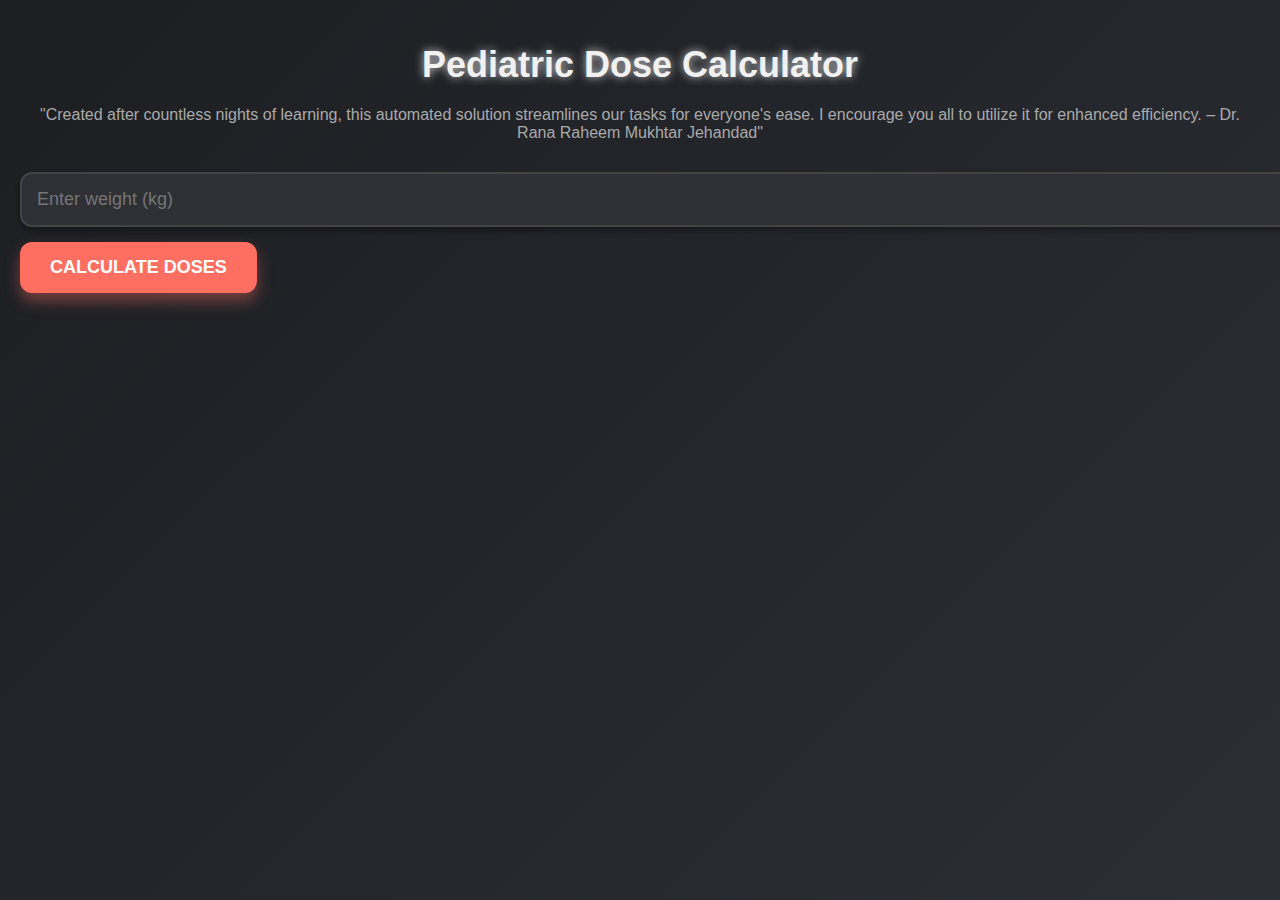
<file: pediatric calculator v2.html>
<!DOCTYPE html>
<html lang="en">

<head>
    <meta charset="utf-8">
    <meta name="viewport" content="width=device-width, initial-scale=1.0">
    <title>Pediatric Dose Calculator</title>
    <style>
        body {
            font-family: 'Helvetica Neue', Arial, sans-serif;
            padding: 20px;
            margin: 0;
            background-color: #1c1e22;
            color: #e0e0e0;
            background-image: linear-gradient(135deg, #1c1e22 0%, #2b2e34 100%);
            background-attachment: fixed;
            overflow-x: hidden; /* Prevent horizontal scrolling */
        }
        
        h1 {
            text-align: center;
            font-size: 36px;
            margin-bottom: 20px;
            font-weight: bold;
            color: #f1f1f1;
            text-shadow: 0 0 10px rgba(255, 255, 255, 0.8);
        }
        
        input[type="number"],
        input[type="text"],
        select {
            width: 100%;
            padding: 15px;
            margin-bottom: 15px;
            border: 2px solid #444;
            background-color: #2e3035;
            color: #f1f1f1;
            border-radius: 12px;
            font-size: 18px;
            box-shadow: 0 4px 6px rgba(0, 0, 0, 0.3);
            transition: border-color 0.3s ease, box-shadow 0.3s ease;
        }
        
        input[type="number"]:focus,
        input[type="text"]:focus,
        select:focus {
            border-color: #e8a87c;
            box-shadow: 0 0 15px rgba(232, 168, 124, 0.5);
        }
        
        button {
            padding: 15px 30px;
            background-color: #ff6f61;
            color: white;
            font-size: 18px;
            border: none;
            border-radius: 12px;
            cursor: pointer;
            font-weight: bold;
            text-transform: uppercase;
            box-shadow: 0 8px 15px rgba(255, 111, 97, 0.4);
            transition: background-color 0.3s ease, box-shadow 0.3s ease, transform 0.3s ease;
        }
        
        button:hover {
            background-color: #e85a4f;
            box-shadow: 0 10px 20px rgba(232, 90, 79, 0.6);
            transform: translateY(-2px); /* Slight lift on hover */
        }
        
        .message {
            text-align: center;
            margin-bottom: 30px;
            font-size: 16px;
            color: #aaa;
        }
        
    /* Category Container with a touch of Michaelangelo's grace */
    .category-container {
        margin: 20px;
        padding: 15px;
        background: linear-gradient(135deg, #1e1e2e, #232334);
        border-radius: 12px;
        box-shadow: 0 8px 20px rgba(0, 0, 0, 0.4);
        transition: transform 0.3s ease-in-out;
    }

    /* Category Heading styled like a Renaissance masterpiece */
    .category-container h2 {
        font-family: 'Poppins', sans-serif;
        font-size: 1.5em;
        color: #ffffff;
        text-align: center;
        letter-spacing: 1.5px;
        margin-bottom: 10px;
    }

    /* Table styling for smooth, premium transitions */
    table {
        width: 100%;
        border-collapse: collapse;
        font-family: 'Poppins', sans-serif;
        color: #dddddd;
    }

    thead th {
        background-color: #2b2b3a;
        color: #ffffff;
        font-size: 1.2em;
        padding: 10px;
        border-bottom: 2px solid #444;
        text-align: left;
    }

    tbody td {
        padding: 12px;
        background-color: rgba(255, 255, 255, 0.05);
        border-bottom: 1px solid #444;
        font-size: 1.1em;
    }

    tbody tr:hover {
        background-color: rgba(255, 255, 255, 0.15);
    }

    /* Add a subtle hover effect to the category containers */
    .category-container:hover {
        transform: scale(1.05);
        box-shadow: 0 12px 30px rgba(0, 0, 0, 0.5);
    }
    @media (max-width: 768px) {
        body {
            padding: 10px; /* Reduced padding for mobile */
            font-size: 14px; /* Smaller font size for better readability */
        }
        
        h1 {
            font-size: 28px; /* Smaller heading size */
        }
        
        input[type="number"],
        input[type="text"],
        select {
            padding: 10px; /* Reduced padding for inputs */
            font-size: 16px; /* Smaller font size for inputs */
        }
    
        button {
            padding: 10px 20px; /* Adjusted button padding */
            font-size: 16px; /* Smaller button font size */
        }
    
        .category-container {
            padding: 15px; /* Reduced padding for category containers */
        }
    
        h2 {
            font-size: 20px; /* Smaller subheading size */
        }
    
        table {
            font-size: 12px; /* Smaller table font size */
        }
    
        th, td {
            padding: 10px; /* Reduced padding for table cells */
        }
    
    }
    </style>
    <body>
        <div class="container">
            <h1>Pediatric Dose Calculator</h1>
            <div class="message">
                "Created after countless nights of learning, this automated solution streamlines our tasks for everyone's ease. I encourage you all to utilize it for enhanced efficiency. – Dr. Rana Raheem Mukhtar Jehandad"
            </div>
    
            <input type="number" id="weight" placeholder="Enter weight (kg)" min="1" required>
            <button id="calculate">Calculate Doses</button>
    
            <div id="results-container"></div>
        </div>
    
        <script>
            document.getElementById('calculate').addEventListener('click', function() {
                const weight = document.getElementById('weight').value;
                if (weight) {
                    displayResultsByCategory(weight);
                } else {
                    alert("Please enter a valid weight.");
                }
            });
    
            function displayResultsByCategory(weight) {
                // Assume jsonData is your drug data array
                const jsonData = [ /* your data here */ ];
                const resultsContainer = document.getElementById('results-container');
                resultsContainer.innerHTML = ''; // Clear previous results
    
                // Group medications by category
                const categories = [...new Set(jsonData.map(item => item.category))];
                categories.forEach(category => {
                    // Create a container for each category
                    const categoryContainer = document.createElement('div');
                    categoryContainer.classList.add('category-container');
    
                    // Add a heading for the category
                    const categoryHeading = document.createElement('h2');
                    categoryHeading.innerText = category;
                    categoryContainer.appendChild(categoryHeading);
    
                    // Create a table for the category
                    const table = document.createElement('table');
                    table.innerHTML = `
                        <thead>
                            <tr>
                                <th>Drug Name</th>
                                <th>Calculated Dose</th>
                                <th>Instructions</th>
                                <th>Indications</th>
                            </tr>
                        </thead>
                        <tbody></tbody>
                    `;
    
                    // Filter items by category and add to the table
                    const filteredItems = jsonData.filter(item => item.category === category);
                    filteredItems.forEach(item => {
                        const dose = calculateDose(item, weight); // Your dose calculation function
                        const row = document.createElement('tr');
                        row.innerHTML = `
                            <td>${item.name}</td>
                            <td>${dose}</td>
                            <td>${item.instructions}</td>
                            <td>${item.indications ? item.indications.join(', ') : 'No indications available'}</td>
                        `;
                        table.querySelector('tbody').appendChild(row);
                    });
    
                    // Append the table to the category container
                    categoryContainer.appendChild(table);
                    resultsContainer.appendChild(categoryContainer);
                });
            }
    
            function calculateDose(item, weight) {
                // Your dose calculation logic here
                return (item.baseDose * weight).toFixed(2) + ' mg'; // Example calculation
            }
    </script>
</body>
    <script>
        const jsonData = [
        {
            "name": "Plan A (Rehydration)",
            "dose": 50,
            "instructions": "50ml/kg over 4 hours",
            "category": "Fluid Resuscitation",
            "indications": ["Mild dehydration", "Viral gastroenteritis", "Mild diarrhea"]
        },
        {
            "name": "Plan B (Moderate)",
            "dose": 100,
            "instructions": "100ml/kg over 4 hours",
            "category": "Fluid Resuscitation",
            "indications": ["Moderate dehydration", "Bacterial gastroenteritis", "Moderate diarrhea"]
        },
        {
            "name": "Plan C (Severe - 30% fluid)",
            "dose": 30,
            "instructions": "30ml/kg over 30 minutes in child and 1 hour in infant",
            "category": "Fluid Resuscitation",
            "indications": ["Severe dehydration (30% fluid loss)", "Severe diarrhea", "Vomiting"]
        },
        {
            "name": "Plan C (Severe - 70% fluid)",
            "dose": 70,
            "instructions": "70ml/kg over 5 hours in infant and 2.5 hours in child",
            "category": "Fluid Resuscitation",
            "indications": ["Severe dehydration (70% fluid loss)", "Severe diarrhea", "Vomiting"]
        },
        {
            "name": "Fluid Bolus (10ml/kg)",
            "dose": 10,
            "instructions": "10ml/kg as bolus over 30-60 minutes",
            "category": "Fluid Resuscitation",
            "indications": ["Hypovolemia", "Shock", "Hemorrhage"]
        },
        {
            "name": "Fluid Bolus (20ml/kg)",
            "dose": 20,
            "instructions": "20ml/kg as bolus over 30-60 minutes",
            "category": "Fluid Resuscitation",
            "indications": ["Hypovolemia", "Shock", "Hemorrhage"]
        },
        {
            "name": "Maintenance Fluid",
            "dose":  {
                "formula": "4ml/kg/hr for first 10kg + 2ml/kg/hr for each kg from 11-20kg + 1ml/kg/hr for each kg above 20kg",
                "weightBasedDose": "(4 * Math.min(weight, 10)) + (2 * Math.max(0, Math.min(weight - 10, 10))) + (1 * Math.max(0, weight - 20))",
                },
            "instructions": "Given as continuous infusion",
            "category": "Fluid Maintenance",
            "indications": ["Maintenance fluid replacement", "Post-operative care", "Burn patients"]
        },
        {
            "name": "Maintenance Fluid 8 hourly",
            "dose": {
                "formula": "32ml/kg/hr for first 10kg + 16ml/kg/hr for each kg from 11-20kg + 8ml/kg/hr for each kg above 20kg",
                "weightBasedDose": "8 * ((4 * Math.min(weight, 10)) + (2 * Math.max(0, Math.min(weight - 10, 10))) + (1 * Math.max(0, weight - 20)))",
            },
            "instructions": "Given as continuous infusion",
            "category": "Fluid Maintenance",
            "indications": ["Maintenance fluid replacement", "Post-operative care", "Burn patients"]
        },
        {
            "name": "Maintenance Fluid 24 hourly",
            "dose": {
                "formula": "96ml/kg/24hr for first 10kg + 48ml/kg/hr for each kg from 11-20kg + 24ml/kg/hr for each kg above 20kg",
                "weightBasedDose": "24 * ((4 * Math.min(weight, 10)) + (2 * Math.max(0, Math.min(weight - 10, 10))) + (1 * Math.max(0, weight - 20)))"
            },
            "instructions": "Given as continuous infusion",
            "category": "Fluid Maintenance",
            "indications": ["Maintenance fluid replacement", "Post-operative care", "Burn patients"]
        },
        {
            "name": "Augmentin",
            "dose": 30,
            "instructions": "30mg/kg 8 hourly",
            "category": "Antibiotics",
            "indications": ["Bacterial infections (e.g., otitis media, pneumonia)", "Urinary tract infections", "Skin infections"]
        },
        {
            "name": "Amikacin",
            "dose": 7.5,
            "instructions": "15-22.5mg/kg/24 hrs or 7.5mg/kg/12 hourly",
            "category": "Antibiotics",
            "indications": ["Serious gram-negative infections", "Pneumonia", "Meningitis"]
        },
        {
            "name": "Tanzo",
            "dose": 90,
            "instructions": "90mg/kg/dose",
            "category": "Antibiotics",
            "indications": ["Bacterial infections", "Urinary tract infections", "Skin infections"]
        },
        {
            "name": "Vancomycin - Empirical",
            "dose": 15,
            "instructions": "10mg/kg/dose",
            "category": "Antibiotics",
            "indications": ["Empirical treatment for suspected bacterial infections", "Methicillin-resistant Staphylococcus aureus (MRSA) infections"]
        },
        {
            "name": "Vancomycin - Meningitic",
            "dose": 20,
            "instructions": "10mg/kg/dose",
            "category": "Antibiotics",
            "indications": ["Meningitis", "Central nervous system infections"]
        },
        {
            "name": "Ceftriaxone - Empirical",
            "dose": 50,
            "instructions": "50mg/kg/day",
            "category": "Antibiotics",
            "indications": ["Empirical treatment for suspected bacterial infections", "Pneumonia", "Urinary tract infections"]
        },
        {
            "name": "Ceftriaxone - Enteric",
            "dose": 75,
            "instructions": "75mg/kg/day",
            "category": "Antibiotics",
            "indications": ["Enteric fever (typhoid fever)", "Bacterial gastroenteritis"]
        },
        {
            "name": "Ceftriaxone - Meningitic",
            "dose": 100,
            "instructions": "100mg/kg/day",
            "category": "Antibiotics",
            "indications": ["Meningitis", "Central nervous system infections"]
        },
        {
            "name": "Ciprofloxacin",
            "dose": 10,
            "instructions": "10mg/kg/12 hourly",
            "category": "Antibiotics",
            "indications": ["Bacterial infections (e.g., urinary tract infections, pneumonia)", "Skin infections", "Bone and joint infections"]
        },
        {
            "name": "Meronum",
            "dose": 40,
            "instructions": "40mg/kg/8 hourly",
            "category": "Antibiotics",
            "indications": ["Serious bacterial infections", "Pneumonia", "Urinary tract infections"]
        },
        {
            "name": "Imepenum",
            "dose": 15,
            "instructions": "15mg/kg/8 hourly",
            "category": "Antibiotics",
            "indications": ["Serious bacterial infections", "Pneumonia", "Urinary tract infections"]
        },
        {
            "name": "Linezolid",
            "dose": 10,
            "instructions": "10 mg/kg/12 hourly",
            "category": "Antibiotics",
            "indications": ["Bacterial infections (e.g., pneumonia, skin infections)", "MRSA infections"]
        },
        {
            "name": "Sulzone",
            "dose": 40,
            "instructions": "40mg/kg/day",
            "category": "Antibiotics",
            "indications": ["Bacterial infections", "Urinary tract infections", "Skin infections"]
        },
        {
            "name": "Targocid",
            "dose": 10,
            "instructions": "10mg/kg 12 hourly for first 3 doses, then 5mg/kg OD",
            "category": "Antibiotics",
            "indications": ["Bacterial infections", "Urinary tract infections", "Skin infections"]
        },
        {
            "name": "Collistin min",
            "dose": 25000,
            "instructions": "75,000IU/kg/day calc dose is divided into 8 hourly",
            "category": "Antibiotics",
            "indications": ["Serious infections caused by multidrug-resistant gram-negative bacteria", "Pneumonia", "Urinary tract infections"]
        },
        {
            "name": "Collistin max",
            "dose": 50000,
            "instructions": "150,000IU/kg/day calc dose is divided into 8 hourly",
            "category": "Antibiotics",
            "indications": ["Serious infections caused by multidrug-resistant gram-negative bacteria", "Pneumonia", "Urinary tract infections"]
        },
        {
            "name": "Flagyl ml",
            "dose": 1.5,
            "instructions": "1.5ml/kg/12 hourly",
            "category": "Antibiotics",
            "indications": ["Bacterial and parasitic infections", "Gastrointestinal infections", "Skin infections"]
        },
        {
            "name": "Flagyl mg",
            "dose": 7.5,
            "instructions": "7.5mg/kg/12 hourly",
            "category": "Antibiotics",
            "indications": ["Bacterial and parasitic infections", "Gastrointestinal infections", "Skin infections"]
        },
        {
            "name": "Klaricid",
            "dose": 7.5,
            "instructions": "7.5mg/kg/12 hourly",
            "category": "Antibiotics",
            "indications": ["Bacterial infections", "Urinary tract infections", "Skin infections"]
        },
        {
            "name": "Levofloxacin",
            "dose": 10,
            "instructions": "10mg/kg/V12 hourly",
            "category": "Antibiotics",
            "indications": ["Bacterial infections (e.g., pneumonia, urinary tract infections)", "Skin infections", "Bone and joint infections"]
        },
        {
            "name": "Cefixime",
            "dose": 10,
            "instructions": "10mg/kg/12 hourly",
            "category": "Antibiotics",
            "indications": ["Bacterial infections (e.g., urinary tract infections, pneumonia)", "Skin infections", "Bone and joint infections"]
        },
        {
            "name": "Cefotaxime",
            "dose": 50,
            "instructions": "50mg/kg/12 hourly",
            "category": "Antibiotics",
            "indications": ["Bacterial infections (e.g., pneumonia, urinary tract infections)", "Meningitis", "Central nervous system infections"]
        },
        {
            "name": "Streptomycin Min",
            "dose": 500000,
            "instructions": "500000IU/kg/dose",
            "category": "Antibiotics",
            "indications": ["Tuberculosis", "Plague", "Brucellosis"]
        },
        {
            "name": "Streptomycin Max",
            "dose": 1000000,
            "instructions": "1000000IU/kg/dose",
            "category": "Antibiotics",
            "indications": ["Tuberculosis", "Plague", "Brucellosis"]
        },
        {
            "name": "Acyclovir (Emp irical)",
            "dose": 10,
            "instructions": "10mg/kg/8 hourly",
            "category": "Antivirals",
            "indications": ["Herpes simplex virus infections", "Varicella-zoster virus infections"]
        },
        {
            "name": "Acyclovir (Encephalitis)",
            "dose": 20,
            "instructions": "20mg/kg/8 hourly",
            "category": "Antivirals",
            "indications": ["Herpes simplex encephalitis", "Varicella-zoster encephalitis"]
        },
        {
            "name": "Artemether stat",
            "dose": 3.6,
            "instructions": "3.6mg/kg/dose IM",
            "category": "Antimalarials",
            "indications": ["Malaria", "Severe malaria"]
        },
        {
            "name": "Artemether",
            "dose": 1.6,
            "instructions": "1.6mg/kg/24 HourlyIM",
            "category": "Antimalarials",
            "indications": ["Malaria", "Uncomplicated malaria"]
        },
        {
            "name": "Nilstat drops",
            "dose": 0.1,
            "instructions": "0.1ml/kg/8 hourly PO, 1 drop is 1ml",
            "category": "Antifungals",
            "indications": ["Oral candidiasis", "Gastrointestinal candidiasis"]
        },
        {
            "name": "Rifampicin min",
            "dose": 10,
            "instructions": "10mg/kg/dose",
            "category": "ATT",
            "indications": ["Tuberculosis", "Leprosy"]
        },
        {
            "name": "Rifampicin max",
            "dose": 20,
            "instructions": "20mg/kg/dose",
            "category": "ATT",
            "indications": ["Tuberculosis", "Leprosy"]
        },
        {
            "name": "Isoniazid min",
            "dose": 10,
            "instructions": "10mg/kg/dose",
            "category": "ATT",
            "indications": ["Tuberculosis", "Leprosy"]
        },
        {
            "name": "Isoniazid max",
            "dose": 20,
            "instructions": "20mg/kg/dose",
            "category": "ATT",
            "indications": ["Tuberculosis", "Leprosy"]
        },
        {
            "name": "Pyrazinamide min",
            "dose": 25,
            "instructions": "25mg/kg/dose",
            "category": "ATT",
            "indications": ["Tuberculosis", "Leprosy"]
        },
        {
            "name": "Pyrazinamide max",
            "dose": 35,
            "instructions": "35mg/kg/dose",
            "category": "ATT",
            "indications": ["Tuberculosis", "Leprosy"]
        },
        {
            "name": "Ethambutol min",
            "dose": 15,
            "instructions": "15mg/kg/dose",
            "category": "ATT",
            "indications": ["Tuberculosis", "Leprosy"]
        },
        {
            "name": " Ethambutol max",
            "dose": 25,
            "instructions": "25mg/kg/dose",
            "category": "ATT",
            "indications": ["Tuberculosis", "Leprosy"]
        },
        {
            "name": "Gentamicin",
            "dose": 7.5,
            "instructions": "7.5mg/kg/8 hourly",
            "category": "Antibiotics",
            "indications": ["Bacterial infections (e.g., sepsis, meningitis)", "Urinary tract infections"]
        },
        {
            "name": "GTN",
            "dose": 0.5,
            "instructions": "0.5mcg/kg/min",
            "category": "Vasodilators",
            "indications": ["Hypertension", "Angina pectoris", "Heart failure"]
        },
        {
            "name": "SNP",
            "dose": 0.5,
            "instructions": "0.5mcg/kg/min",
            "category": "Vasodilators",
            "indications": ["Hypertension", "Angina pectoris", "Heart failure"]
        },
        {
            "name": "Amiodarone",
            "dose": 5,
            "instructions": "5mg/kg/dose",
            "category": "Antiarrythmics",
            "indications": ["Ventricular tachycardia", "Ventricular fibrillation", "Atrial fibrillation"]
        },
        {
            "name": "Lignocaine",
            "dose": 1,
            "instructions": "1mg/kg/dose",
            "category": "Antiarrythmics",
            "indications": ["Ventricular tachycardia", "Ventricular fibrillation", "Atrial fibrillation"]
        },
        {
            "name": "Dormicum",
            "dose": 0.1,
            "instructions": "0.1mg/kg/dose",
            "category": "Antiepileptics",
            "indications": ["Anxiety", "Insomnia", "Seizures"]
        },
        {
            "name": "Atrelax",
            "dose": 0.1,
            "instructions": "0.1mg/kg/dose",
            "category": "Muscle relaxants",
            "indications": ["Muscle spasms", "Tetanus", "Status epilepticus"]
        },
        {
            "name": "Avil",
            "dose": 1,
            "instructions": "10mg/kg/loading",
            "category": "Antihistamines",
            "indications": ["Allergic reactions", "Anaphylaxis", "Asthma"]
        },
        {
            "name": "Solucortif stat",
            "dose": 10,
            "instructions": "10mg/kg/dose",
            "category": "Corticosteroids",
            "indications": ["Inflammatory conditions", "Allergic reactions", "Asthma"]
        },
        {
            "name": "Solucortif",
            "dose": 5,
            "instructions": "5mg/kg/dose 6hrly",
            "category": "Corticosteroids",
            "indications": ["Inflammatory conditions", "Allergic reactions", "Asthma"]
        },
        {
            "name": "Dexa anti-inflammatory",
            "dose": 0.3,
            "instructions": "0.3mg/kg/dose",
            "category": "Corticosteroids",
            "indications": ["Inflammatory conditions", "Allergic reactions", "Asthma"]
        },
        {
            "name": "Dexa airway edema min",
            "dose": 0.125,
            "instructions": "0.5mg/kg/dose divided in 4 doses",
            "category": "Corticosteroids",
            "indications": ["Airway edema", "Asthma", "Chronic obstructive pulmonary disease (COPD)"]
        },
        {
            "name": "Dexa airway edema max",
            "dose": 0.5,
            "instructions": "2mg/kg/dose divided in 4 doses",
            "category": "Corticosteroids",
            "indications": ["Airway edema", "Asthma", "COPD"]
        },
        {
            "name": "Lasix",
            "dose": 1,
            "instructions": "1mg/kg/dose",
            "category": "Diuretics",
            "indications": ["Edema", "Hypertension", "Heart failure"]
        },
        {
            "name": "Calcium Chloride",
            "dose": 0.2,
            "instructions": "0.2ml/kg/dose",
            "category": "Electrolytes",
            "indications": ["Hypocalcemia", "Tetany", "Seizures"]
        },
        {
            "name": "Calcium Gluconate",
            "dose": 1,
            "instructions": "1ml/kg/dose",
            "category": "Electrolytes",
            "indications": ["Hypocalcemia", "Tetany", "Seizures"]
        },
        {
            "name": "kcl",
            "dose": 2,
            "instructions": "2 mEq/kg/d",
            "category": "Electrolytes",
            "indications": ["Hypokalemia", "Cardiac arrhythmias", "Muscle weakness"]
        },
        {
            "name": "Ranitidine (Zantac)",
            "dose": 2,
            "instructions": "2 mg/kg",
            "category": "Antacids",
            "indications": ["Gastroesophageal reflux disease (GERD)", "Peptic ulcer disease", "Zollinger-Ellison syndrome"]
        },
        {
            "name": "Inj. Dicloran",
            "dosage": 0.75,
            "instructions": "0.75 mg/kg/dose",
            "category": "NSAIDS",
            "indications": ["Pain", "Inflammation", "Fever"]
        },
        {
            "name": "Vitamin-k",
            "dose": 0.5,
            "instructions": "0.5mg/kg/dose",
            "category": "Vitamins",
            "indications": ["Vitamin K deficiency", "Bleeding disorders", "Newborns"]
        },
        {
            "name": "Capace",
            "dose": 10,
            "instructions": "Given orally",
            "category": "Antibiotics",
            "indications": ["Bacterial infections", "Urinary tract infections", "Skin infections"]
        },
        {
            "name": "Inderal",
            "dose": 10,
            "instructions": "Given orally",
            "category": "Beta blockers",
            "indications": ["Hypertension", "Angina pectoris", "Heart failure"]
        },
        {
            "name": "Aldactone",
            "dose": 1.2,
            "instructions": "Given orally",
            "category": "Diuretics",
            "indications": ["Edema", "Hypertension", "Heart failure"]
        },
        {
            "name": "Aspirin 1mg",
            "dose": 1,
            "instructions": "Given orally",
            "category": "NSAIDs",
            "indications": ["Pain", "Inflammation", "Fever"]
        },
        {
            "name": "Aspirin 2mg",
            "dose": 2,
            "instructions": "Given orally",
            "category": "NSAIDs",
            "indications": ["Pain", "Inflammation", "Fever"]
        },
        {
            "name": "Aspirin 3mg",
            "dose": 3,
            "instructions": "Given orally",
            "category": "NSAIDs",
            "indications": ["Pain", "Inflammation", "Fever"]
        },
        {
            "name": "Aspirin 4mg",
            "dose": 4,
            "instructions": "Given orally",
            "category": "NSAIDs",
            "indications": ["Pain", "Inflammation", "Fever"]
        },
        {
            "name": "Aspirin 5mg",
            "dose": 5,
            "instructions": "Given orally",
            "category": "NSAIDs",
            "indications": ["Pain", "Inflammation", "Fever"]
        },
        {
            "name": "Britanyl 2.5mg",
            "dose": 0.15,
            "instructions": "Given orally 8 hourly",
            "category": "Beta agonists",
            "indications": ["Asthma", "COPD", "Chronic bronchitis"]
        },
        {
            "name": "Endotracheal tube size",
            "formula": "4 + Age/4",
            "category": "Resuscitation",
            "indications": ["Respiratory failure", "Cardiac arrest", "Trauma"]
        },
        {
            "name": "Atropine Min",
            "d ose": 0.01,
            "instructions": "0.01-0.02 mg/kg IV",
            "category": "Resuscitation",
            "indications": ["Bradycardia", "Asystole", "Pulseless electrical activity"]
        },
        {
            "name": "Atropine Max",
            "dose": 0.03,
            "instructions": "0.03 mg/kg IV",
            "category": "Resuscitation",
            "indications": ["Bradycardia", "Asystole", "Pulseless electrical activity"]
        },
        {
            "name": "Bicarbonate Min",
            "dose": 1,
            "instructions": "1 mEq/kg",
            "category": "Resuscitation",
            "indications": ["Metabolic acidosis", "Respiratory acidosis", "Cardiac arrest"]
        },
        {
            "name": "Bicarbonate Max",
            "dose": 2,
            "instructions": "2 mEq/kg",
            "category": "Resuscitation",
            "indications": ["Metabolic acidosis", "Respiratory acidosis", "Cardiac arrest"]
        },
        {
            "name": "Calcium Chloride Min",
            "dose": 0.1,
            "instructions": "0.1 ml/kg",
            "category": "Resuscitation",
            "indications": ["Hypocalcemia", "Tetany", "Seizures"]
        },
        {
            "name": "Calcium Chloride Max",
            "dose": 0.3,
            "instructions": "0.3 ml/kg",
            "category": "Resuscitation",
            "indications": ["Hypocalcemia", "Tetany", "Seizures"]
        },
        {
            "name": "Calcium Gluconate Min",
            "dose": 0.6,
            "instructions": "0.6 ml/kg",
            "category": "Resuscitation",
            "indications": ["Hypocalcemia", "Tetany", "Seizures"]
        },
        {
            "name": "Calcium Gluconate Max",
            "dose": 1,
            "instructions": "1 ml/kg",
            "category": "Resuscitation",
            "indications": ["Hypocalcemia", "Tetany", "Seizures"]
        },
        {
            "name": "Dextrose",
            "dose": 0.5,
            "instructions": "0.5-1 g/kg IV",
            "category": "Resuscitation",
            "indications": ["Hypoglycemia", "Seizures", "Coma"]
        },
        {
            "name": "Diltiazem (Cardizem)",
            "dose": 0.25,
            "instructions": "0.25 mg/kg over 2 min",
            "category": "Resuscitation",
            "indications": ["Supraventricular tachycardia", "Atrial fibrillation", "Atrial flutter"]
        },
        {
            "name": "Ephedrine Min",
            "dose": 0.2,
            "instructions": "0.2 mg/kg/dose",
            "category": "Resuscitation",
            "indications": ["Hypotension", "Bradycardia", "Cardiac arrest"]
        },
        {
            "name": "Ephedrine Max",
            "dose": 0.3,
            "instructions": "0.3 mg/kg/dose",
            "category": "Resuscitation",
            "indications": ["Hypotension", "Bradycardia", "Cardiac arrest"]
        },
        {
            "name": "Epinephrine (1:10,000)",
            "dose": 10,
            "instructions": "10 mcg/kg",
            "category": "Resuscitation",
            "indications": ["Cardiac arrest", "Anaphylaxis", "Asthma"]
        },
        {
            "name": "Digoxin",
            "dose": 0.02,
            "instructions": "Given as bolus over 30-60 min",
            "category": "Resuscitation",
            "indications": ["Atrial fibrillation", "Atrial flutter", "Heart failure"]
        },
        {
            "name": "Lidocaine",
            "dose": 1,
            "instructions": "1 mg/kg",
            "category": "Resuscitation",
            "indications": ["Ventricular tachycardia", "Ventricular fibrillation", "Cardiac arrest"]
        },
        {
            "name": "Atrial arrhythmias Min",
            "dose": 0.5,
            "instructions": "0.5 joule/kg",
            "category": "Cardioversion",
            "indications": ["Atrial fibrillation", "Atrial flutter", "Supraventricular tachycardia"]
        },
        {
            "name": "Atrial arrhythmias Max",
            "dose": 1,
            "instructions": "1 joule/kg",
            "category": "Cardioversion",
            "indications": ["Atrial fibrillation", "Atrial flutter", "Supraventricular tachycardia"]
        },
        {
            "name": "Ventricular Fibrillation",
            "dose": 2,
            "instructions": "2 joules/kg",
            "category": "Cardioversion",
            "indications": ["Ventricular fibrillation", "Pulseless ventricular tachycardia", "Cardiac arrest"]
        },
        {
            "name": "Ventricular Tachycardia Min",
            "dose": 1,
            "instructions": "1 joules/kg",
            "category": "Cardioversion",
            "indications": ["Ventricular tachycardia", "Pulseless ventricular tachycardia", "Cardiac arrest"]
        },
        {
            "name": "Ventricular Tachycardia Max",
            "dose": 2,
            "instructions": "2 joules/kg",
            "category": "Cardioversion",
            "indications": ["Ventricular tachycardia", "Pulseless ventricular tachycardia", "Cardiac arrest"]
        },
        {
            "name": "Adenosine",
            "dose": 0.1,
            "instructions": "0.1 mg/kg",
            "category": "Cardioversion",
            "indications": ["Supraventricular tachycardia", "Atrial fibrillation", "Atrial flutter"]
        },
        {
            "name": "Lerace Loading",
            "dose": 20,
            "instructions": "Given as bolus over 30-60 min",
            "category": "Antiepileptics",
            "indications": ["Seizures", "Epilepsy", "Status epilepticus"]
        },
        {
            "name": "Lerace (Min Maintenance)",
            "dose": 20,
            "instructions": "20 mg/kg 12 hourly",
            "category": "Antiepileptics",
            "indications": ["Seizures", "Epilepsy", "Status epilepticus"]
        },
        {
            "name": "Lerace (Max Maintenance)",
            "dose": 60,
            "instructions": "60 mg/kg 12 hourly",
            "category": "Antiepileptics",
            "indications": ["Seizures", "Epilepsy", "Status epilepticus"]
        },
        {
            "name": "Epival Loading",
            "dose": 20,
            "instructions": "20 mg/kg over 30-60 min",
            "category": "Antiepileptics",
            "indications": ["Seizures", "Epilepsy", "Status epilepticus"]
        },
        {
            "name": "Epival Maintenance",
            "dose": 10,
            "instructions": "10 mg/kg over 30-60 min",
            "category": "Antiepileptics",
            "indications": ["Seizures", "Epilepsy", "Status epilepticus"]
        },
        {
            "name": "Phenytoin",
            "dose": 10,
            "instructions": "Given as bolus over 30-60 min",
            "category": "Antiepileptics",
            "indications": ["Seizures", "Epilepsy", "Status epilepticus"]
        },
        {
            "name": "Mannitol stat",
            "dose": 10,
            "instructions": "Given as bolus over 30-60 min",
            "category": "Antiepileptics",
            "indications": ["Increased intracranial pressure", "Cerebral edema", "Seizures"]
        },
        {
            "name": "Mannitol maintenance",
            "dose": 5,
            "instructions": "Given 6 hourly 5 days",
            "category": "Antiepileptics",
            "indications": ["Increased intracranial pressure", "Cerebral edema", "Seizures"]
        },
        {
            "name": "Sildenafil (50,100,125 mg)",
            "dose": 1,
            "instructions": "Given orally",
            "category": "Pulmonary Vasodil ators",
            "indications": ["Pulmonary hypertension", "Pulmonary arterial hypertension"]
        },
        {
            "name": "Benprost 20mcg",
            "dose": 1,
            "instructions": "mcg/kg/dose/8 hourly",
            "category": "Pulmonary Vasodilators",
            "indications": ["Pulmonary hypertension", "Pulmonary arterial hypertension"]
        },
        {
            "name": "Bosmon 62.5mcg",
            "dose": 1,
            "instructions": "1mcg/kg/dose/12 hourly",
            "category": "Pulmonary Vasodilators",
            "indications": ["Pulmonary hypertension", "Pulmonary arterial hypertension"]
        },
        {
            "name": "Ventolin",
            "dose": 2.5,
            "instructions": "Nebulised over 15-20 min",
            "category": "Bronchodilators",
            "indications": ["Asthma", "COPD", "Chronic bronchitis"]
        },
        {
            "name": "Atem <1 year",
            "dose": 0.1,
            "instructions": "Nebulised over 15-20 min",
            "category": "Bronchodilators",
            "indications": ["Asthma", "COPD", "Chronic bronchitis"]
        },
        {
            "name": "Atem >1 year",
            "dose": 2.5,
            "instructions": "Nebulised over 15-20 min",
            "category": "Bronchodilators",
            "indications": ["Asthma", "COPD", "Chronic bronchitis"]
        },
        {
            "name": "Terbutaline loading min",
            "dose": 2,
            "instructions": "Given as continuous infusion",
            "category": "Bronchodilators",
            "indications": ["Asthma", "COPD", "Chronic bronchitis"]
        },
        {
            "name": "Terbutaline loading max",
            "dose": 10,
            "instructions": "Given as continuous infusion",
            "category": "Bronchodilators",
            "indications": ["Asthma", "COPD", "Chronic bronchitis"]
        },
        {
            "name": "Terbutaline maintenance min",
            "dose": 0.2,
            "instructions": "Given as continuous infusion",
            "category": "Bronchodilators",
            "indications": ["Asthma", "COPD", "Chronic bronchitis"]
        },
        {
            "name": "Terbutaline maintenance max",
            "dose": 0.4,
            "instructions": "Given as continuous infusion",
            "category": "Bronchodilators",
            "indications": ["Asthma", "COPD", "Chronic bronchitis"]
        },
        {
            "name": "Mgso4 min",
            "dose": 25,
            "instructions": "25mg/kg",
            "category": "Bronchodilators",
            "indications": ["Asthma", "COPD", "Chronic bronchitis"]
        },
        {
            "name": "Mgso4 max",
            "dose": 50,
            "instructions": "50mg/kg",
            "category": "Bronchodilators",
            "indications": ["Asthma", "COPD", "Chronic bronchitis"]
        },
        {
            "name": "Esmolol 100mcg",
            "dose": 100,
            "instructions": "100-500 mcg/kg over 1 minute",
            "category": "Antiarrythmics",
            "indications": ["Supraventricular tachycardia", "Atrial fibrillation", "Atrial flutter"]
        },
        {
            "name": "Esmolol 200mcg",
            "dose": 200,
            "instructions": "100-500 mcg/kg over 1 minute",
            "category": "Antiarrythmics",
            "indications": ["Supraventricular tachycardia", "Atrial fibrillation", "Atrial flutter"]
        },
        {
            "name": "Esmolol 500mcg",
            "dose": 500,
            "instructions": "100-500 mcg/kg over 1 minute",
            "category": "Antiarrythmics",
            "indications": ["Supraventricular tachycardia", "Atrial fibrillation", "Atrial flutter"]
        },
        {
            "name": "Morphine",
            "dose": 0.1,
            "instructions": "0.1 mg/kg IV, IM, SC",
            "category": "Opioids",
            "indications": ["Pain", "Dyspnea", "Anxiety"]
        },
        {
            "name": "Phenylephrine 5mcg",
            "dose": 5,
            "instructions": "5-20 mcg/kg every 10-15 minutes",
            "category": "Vasoconstrictors",
            "indications": ["Hypotension", "Bradycardia", "Cardiac arrest"]
        },
        {
            "name": "Phenylephrine 20mcg",
            "dose": 20,
            "instructions": "5-20 mcg/kg every 10-15 minutes",
            "category": "Vasoconstrictors",
            "indications": ["Hypotension", "Bradycardia", "Cardiac arrest"]
        },
        {
            "name": "Propranolol 0.015",
            "dose": 0.015,
            "instructions": "0.015-0.02 mg/kg IV",
            "category": "Beta blockers",
            "indications": ["Hypertension", "Angina pectoris", "Heart failure"]
        },
        {
            "name": "Propranolol 0.02",
            "dose": 0.02,
            "instructions": "0.015-0.02 mg/kg IV",
            "category": "Beta blockers",
            "indications": ["Hypertension", "Angina pectoris", "Heart failure"]
        },
        {
            "name": "Atropine-0.01",
            "dose": 0.01,
            "instructions": "0.01 mg/kg IV",
            "category": "Reversals",
            "indications": ["Bradycardia", "Asystole", "Pulseless electrical activity"]
        },
        {
            "name": "Atropine-0.02",
            "dose": 0.02,
            "instructions": "0.02 mg/kg IV",
            "category": "Reversals",
            "indications": ["Bradycardia", "Asystole", "Pulseless electrical activity"]
        },
        {
            "name": "Edrophonium",
            "dose": 0.2,
            "instructions": "0.2 mg/kg IV",
            "category": "Reversals",
            "indications": ["Myasthenia gravis", "Lambert-Eaton myasthenic syndrome"]
        },
        {
            "name": "Flumazenil",
            "dose": 0.01,
            "instructions": "0.01 mg/kg IV",
            "category": "Reversals",
            "indications": ["Benzodiazepine overdose", "Sedation reversal"]
        },
        {
            "name": "Glycopyrrolate-0.005",
            "dose": 0.005,
            "instructions": "0.005mg/kg IV",
            "category": "Reversals",
            "indications": ["Bradycardia", "Asystole", "Pulseless electrical activity"]
        },
        {
            "name": "Glycopyrrolate-0.01",
            "dose": 0.01,
            "instructions": "0.01mg/kg IV",
            "category": "Reversals",
            "indications": ["Bradycardia", "Asystole", "Pulseless electrical activity"]
        },
        {
            "name": "Narcan-0.01",
            "dose": 0.01,
            "instructions": "0.01mg/kg/dose IV",
            "category": "Reversals",
            "indications": ["Opioid overdose", "Respiratory depression"]
        },
        {
            "name": "Narcan-0.1",
            "dose": 0.1,
            "instructions": "0.1mg/kg/dose IV",
            "category": "Reversals",
            "indications": ["Opioid overdose", "Respiratory depression"]
        },
        {
            "name": "Neostigmine-0.05",
            "dose": 0.05,
            "instructions": "0.05 mg/kg IV",
            "category": "Reversals",
            "indications": ["Myasthenia gravis", "Lambert-Eaton myasthenic syndrome"]
        },
        {
            "name": "Neostigmine-0.07",
            "dose": 0.07,
            "instructions": "0.05 mg/kg IV",
            "category": "Reversals",
            "indications": ["Myasthenia gravis", "Lambert-Eaton myasthenic syndrome"]
        },
        {
            "name": "Physostigmine",
            "dose": 0.01,
            "instructions": "0.01 mg/kg IV",
            "category": "Reversals",
            "indications": ["Anticholinergic toxicity", "Delirium"]
        },
        {
            "name": "Insulin-DKA/DM-0.02U",
            "dose": 0.02,
            "instructions": "0.02/kg/hr",
            "category": "Insulin",
            "indications": ["Diabetes mellitus", "Hyperglycemia", "Ketoacidosis"]
        },
        {
            "name": "Insulin-DKA/DM-0.1U",
            "dose": 0.1,
            "instructions": "0.1/kg/hr",
            "category": "Insulin",
            "indications": ["Diabetes mellitus", "Hyperglycemia", "Ketoacidosis"]
        },
        {
            "name": "Platelets",
            "dose": 5,
            "instructions": "5-10 ml/kg will raise count 50-100x10^9/L",
            "category": "Blood Products",
            "indications": ["Thrombocytopenia", "Bleeding disorders", "Surgery"]
        },
        {
            "name": "PRBC",
            "dose": 10,
            "instructions": "10 ml/kg will raise Hg by 1 gm",
            "category": "Blood Products",
            "indications": ["Anemia", "Blood loss", "Surgery"]
        },
        {
            "name": "FFP",
            "dose": 10,
            "instructions": "10 ml/kg will raise the platelet count by 50,000-100,000/uL",
            "category": "Blood Products",
            "indications": ["Coagulopathy", "Bleeding disorders", "Surgery"]
        },
        {
            "name": "Dextrose",
            "dose": 0.5,
            "instructions": "0.5-1 g/kg IV over 15 min",
            "category": "Hyperkalemia",
            "indications": ["Hyperkalemia", "Hypoglycemia", "Seizures"]
        },
        {
            "name": "Insulin-Hyperkalemia-0.2U",
            "dose": 0.2,
            "instructions": "0.2U Reg Insulin/g Dextrose",
            "category": "Hyperkalemia",
            "indications": ["Hyperkalemia", "Hypoglycemia", "Seizures"]
        },
        {
            "name": "Insulin-Hyperkalemia-0.3U",
            "dose": 0.3,
            "instructions": "0.3U Reg Insulin/g Dextrose",
            "category": "Hyperkalemia",
            "indications": ["Hyperkalemia", "Hypoglycemia", "Seizures"]
        },
        {
            "name": "Ca++",
            "dose": 4,
            "instructions": "4 mg/kg IV over 5-10 min",
            "category": "Hyperkalemia",
            "indications": ["Hyperkalemia", "Hypocalcemia", "Tetany"]
        },
        {
            "name": "Kayexelate",
            "dose": 1,
            "instructions": "1 or 2 gm/kg PO, PR",
            "category": "Hyperkalemia",
            "indications": ["Hyperkalemia", "Hypokalemia", "Electrolyte imbalance"]
        },
        {
            "name": "Dopamine",
            "dose": 5,
            "instructions": "Given as continuous infusion",
            "category": "Vasoactive Medications",
            "indications": ["Hypotension", "Bradycardia", "Cardiac arrest"]
        },
        {
            "name": "Adrenaline 0.05mcg",
            " dose": 0.05,
            "instructions": "0.05 mcg/kg/min",
            "category": "Vasoactive Medications",
            "indications": ["Hypotension", "Bradycardia", "Cardiac arrest"]
        },
        {
            "name": "Adrenaline 0.1mcg",
            "dose": 0.1,
            "instructions": "0.1 mcg/kg/min",
            "category": "Vasoactive Medications",
            "indications": ["Hypotension", "Bradycardia", "Cardiac arrest"]
        },
        {
            "name": "Nor-Adrenaline 0.05mcg",
            "dose": 0.05,
            "instructions": "0.05 mcg/kg/min",
            "category": "Vasoactive Medications",
            "indications": ["Hypotension", "Bradycardia", "Cardiac arrest"]
        },
        {
            "name": "Nor-Adrenaline 0.1mcg",
            "dose": 0.1,
            "instructions": "0.1 mcg/kg/min",
            "category": "Vasoactive Medications",
            "indications": ["Hypotension", "Bradycardia", "Cardiac arrest"]
        },
        {
            "name": "Fentanyl 1mcg",
            "dose": 1,
            "instructions": "1 mcg/kg/hr",
            "category": "Opioids",
            "indications": ["Pain", "Dyspnea", "Anxiety"]
        },
        {
            "name": "Fentanyl 4mcg",
            "dose": 4,
            "instructions": "4 mcg/kg/hr",
            "category": "Opioids",
            "indications": ["Pain", "Dyspnea", "Anxiety"]
        },
        {
            "name": "Lasix 0.3mg",
            "dose": 0.3,
            "instructions": "0.3mg/kg/hr",
            "category": "Diuretics",
            "indications": ["Edema", "Hypertension", "Heart failure"]
        },
        {
            "name": "Lasix 1mg",
            "dose": 1,
            "instructions": "1 mg/kg/hr",
            "category": "Diuretics",
            "indications": ["Edema", "Hypertension", "Heart failure"]
        },
        {
            "name": "Aminophylline",
            "dose": 1,
            "instructions": "1 mg/kg/hr",
            "category": "Bronchodilators",
            "indications": ["Asthma", "COPD", "Chronic bronchitis"]
        }
        ];
        const calculateButton = document.getElementById('calculate');

/**
 * Displays the calculated results grouped by category in the #results-container
 * element.
 *
 * @param {number} weight - The patient's weight in kilograms.
 */
function displayResultsByCategory(weight) {
    const resultsContainer = document.getElementById('results-container');
    resultsContainer.innerHTML = ''; // Clear previous results

    // Group medications by category
    const categories = [...new Set(jsonData.map(item => item.category))];
    categories.forEach(category => {
        // Create a container for each category
        const categoryContainer = document.createElement('div');
        categoryContainer.classList.add('category-container'); // Dark theme style applied

        // Add a heading for the category with magical glow effect
        const categoryHeading = document.createElement('h2');
        categoryHeading.innerText = category;
        categoryHeading.style.textShadow = '0px 0px 8px rgba(255, 255, 255, 0.8)';
        categoryContainer.appendChild(categoryHeading);

        // Create a table for the category with dark theme and smooth animations
        const table = document.createElement('table');
        table.innerHTML = `
            <thead>
                <tr>
                    <th>Drug Name</th>
                    <th>Calculated Dose</th>
                    <th>Instructions</th>
                    <th>Indications</th>
                </tr>
            </thead>
            <tbody></tbody>
        `;

        // Filter items by category and add to the table
        const filteredItems = jsonData.filter(item => item.category === category);
        filteredItems.forEach(item => {
            const dose = calculateDose(item, weight);
            const row = document.createElement('tr');
            row.innerHTML = `
                <td>${item.name}</td>
                <td>${dose}</td>
                <td>${item.instructions}</td>
                <td>${item.indications ? item.indications.join(', ') : 'No indications available'}</td>
            `;
            
            // Add dark color scheme and smooth hover effect for each row
            row.style.backgroundColor = '#2a2c30';
            row.style.color = '#fff';
            row.style.transition = 'background-color 0.3s ease';
            row.style.borderBottom = '1px solid #444';
            row.addEventListener('mouseenter', () => {
                row.style.backgroundColor = '#3a3d42';
            });
            row.addEventListener('mouseleave', () => {
                row.style.backgroundColor = '#2a2c30';
            });

            table.querySelector('tbody').appendChild(row);
        });

        // Append the table to the category container
        categoryContainer.appendChild(table);
        resultsContainer.appendChild(categoryContainer);
    });
}


/**
 * Calculates the dose for a given medication and weight.
 *
 * @param {Object} medication - The medication to calculate the dose for.
 * @param {number} weight - The weight of the patient in kilograms.
 *
 * @returns {string} The calculated dose as a string, including the unit of measurement.
 */
 function calculateDose(medication, weight) {
    if (medication.unit === "mcg") {
        // Return the dose in mcg
        return (medication.dose * weight * 1000).toFixed(1); // Convert mg to mcg
    } else if (medication.unit === "IU") {
        // Return the dose in IU
        return (medication.dose * weight).toFixed(1); // Assume IU are given directly
    } else if (medication.category === "Syrups") {
        const concentration = medication.concentration;
        const doseMg = medication.dose * weight;
        const doseMl = (doseMg / concentration) * 5; // Calculate in mL
        return doseMg.toFixed(1); // Return only the numerical dose in mg
    } else if (medication.name.includes("Maintenance Fluid")) {
        return eval(medication.dose.weightBasedDose); // Return only the numerical value in mL/hr
    } else {
        return (medication.dose * weight).toFixed(1); // Return only the numerical dose in mg
    }
}


        calculateButton.addEventListener('click', () => {
            const weight = parseFloat(document.getElementById('weight').value);
            if (weight > 0) {
                displayResultsByCategory(weight);
            } else {
                alert('Please enter a valid weight.');
            }
        });
    </script>
</body>
</html>
</file>
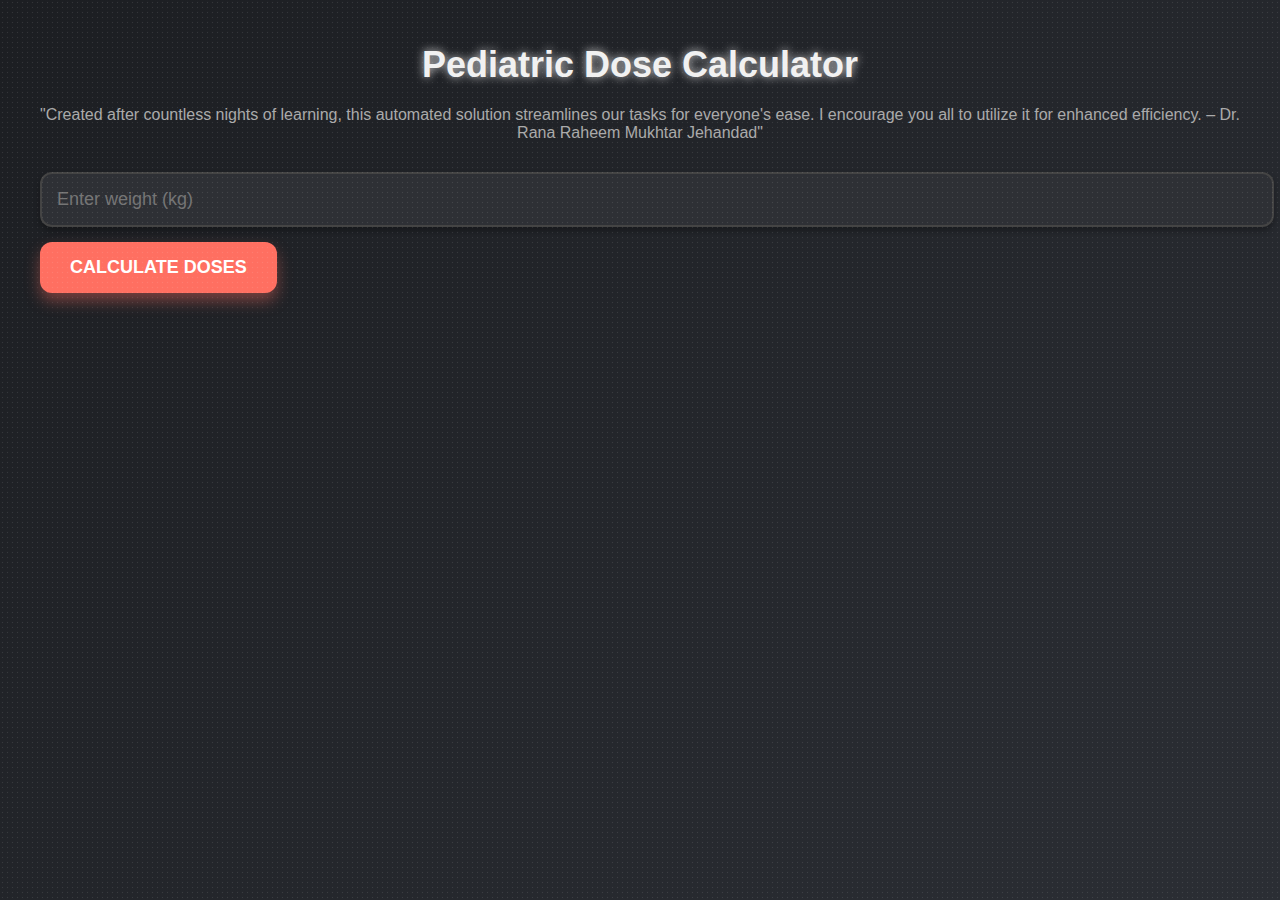
<file: pediatric Calculator.html>
<!DOCTYPE html>
<html lang="en">

<head>
    <meta charset="utf-8">
    <meta name="viewport" content="width=device-width, initial-scale=1.0">
    <title>Pediatric Dose Calculator</title>
    <style>
        body {
            font-family: 'Helvetica Neue', Arial, sans-serif;
            padding: 20px;
            margin: 0;
            background-color: #1c1e22;
            color: #e0e0e0;
            background-image: linear-gradient(135deg, #1c1e22 0%, #2b2e34 100%);
            background-attachment: fixed;
        }
        
        h1 {
            text-align: center;
            font-size: 36px;
            margin-bottom: 20px;
            font-weight: bold;
            color: #f1f1f1;
            text-shadow: 0 0 10px rgba(255, 255, 255, 0.8);
        }
        
        input[type="number"],
        input[type="text"],
        select {
            width: 100%;
            padding: 15px;
            margin-bottom: 15px;
            border: 2px solid #444;
            background-color: #2e3035;
            color: #f1f1f1;
            border-radius: 12px;
            font-size: 18px;
            box-shadow: 0 4px 6px rgba(0, 0, 0, 0.3);
            transition: border-color 0.3s ease, box-shadow 0.3s ease;
        }
        
        input[type="number"]:focus,
        input[type="text"]:focus,
        select:focus {
            border-color: #e8a87c;
            box-shadow: 0 0 15px rgba(232, 168, 124, 0.5);
        }
        
        button {
            padding: 15px 30px;
            background-color: #ff6f61;
            color: white;
            font-size: 18px;
            border: none;
            border-radius: 12px;
            cursor: pointer;
            font-weight: bold;
            text-transform: uppercase;
            box-shadow: 0 8px 15px rgba(255, 111, 97, 0.4);
            transition: background-color 0.3s ease, box-shadow 0.3s ease;
        }
        
        button:hover {
            background-color: #e85a4f;
            box-shadow: 0 10px 20px rgba(232, 90, 79, 0.6);
        }
        
        .message {
            text-align: center;
            margin-bottom: 30px;
            font-size: 16px;
            color: #aaa;
        }
        
        table {
            width: 100%;
            border-collapse: collapse;
            margin-top: 20px;
            background-color: #2c2e34;
            border-radius: 10px;
            overflow: hidden;
            box-shadow: 0 6px 12px rgba(0, 0, 0, 0.3);
        }
        
        th, td {
            padding: 15px;
            text-align: left;
            border-bottom: 1px solid #444;
            font-size: 16px;
            color: #e0e0e0;
        }
        
        th {
            background-color: #3d4046;
            color: #ffcc99;
            font-weight: bold;
        }
        
        .category-container {
            margin-top: 20px;
            padding: 20px;
            background-color: #2a2d33;
            border-radius: 15px;
            box-shadow: 0 6px 15px rgba(0, 0, 0, 0.5);
            transition: background-color 0.3s ease;
        }
        
        h2 {
            margin-top: 0;
            font-size: 28px;
            color: #f1f1f1;
            text-shadow: 0 0 5px rgba(255, 255, 255, 0.5);
        }
        
        .container {
            max-width: 1200px;
            margin: 0 auto;
        }
        
        /* Fairy Dust Animation */
        body:after {
            content: '';
            position: fixed;
            top: 0;
            left: 0;
            right: 0;
            bottom: 0;
            pointer-events: none;
            background: radial-gradient(circle, rgba(255, 255, 255, 0.2) 10%, transparent 30%), 
                        radial-gradient(circle, rgba(255, 255, 255, 0.1) 10%, transparent 30%);
            background-size: 2px 2px, 5px 5px;
            animation: twinkle 2s infinite linear;
        }
        
        @keyframes twinkle {
            0% { background-position: 0 0, 0 0; }
            100% { background-position: 100% 100%, 100% 100%; }
        }
        #results-container {
            padding: 20px;
        }
        
        .category-container {
            background-color: #1c1e22;
            margin-bottom: 20px;
            padding: 20px;
            border-radius: 12px;
            box-shadow: 0px 4px 10px rgba(0, 0, 0, 0.5);
            transition: transform 0.3s ease, background-color 0.3s ease;
        }
        
        .category-container:hover {
            background-color: #23252a;
            transform: translateY(-5px);
        }
        
        h2 {
            font-size: 24px;
            color: #ffdd99;
            text-align: center;
            margin-bottom: 15px;
            text-shadow: 0px 0px 8px rgba(255, 255, 255, 0.8);
        }
        
        table {
            width: 100%;
            border-collapse: collapse;
            margin-top: 10px;
            background-color: #2a2c30;
            border-radius: 8px;
            overflow: hidden;
        }
        
        th, td {
            padding: 12px 15px;
            text-align: left;
            border-bottom: 1px solid #444;
            color: #ffffff;
            font-size: 14px;
        }
        
        th {
            background-color: #3c4045;
            font-weight: bold;
            color: #ffcc99;
        }
        
        td {
            background-color: #2a2c30;
        }
        
        tbody tr:hover {
            background-color: #3a3d42;
        }
        @media (max-width: 768px) {
            body {
                padding: 10px; /* Reduced padding for mobile */
                font-size: 14px; /* Smaller font size for better readability */
            }
            
            h1 {
                font-size: 28px; /* Smaller heading size */
            }
            
            input[type="number"],
            input[type="text"],
            select {
                padding: 10px; /* Reduced padding for inputs */
                font-size: 16px; /* Smaller font size for inputs */
            }
        
            button {
                padding: 10px 20px; /* Adjusted button padding */
                font-size: 16px; /* Smaller button font size */
            }
        
            .category-container {
                padding: 15px; /* Reduced padding for category containers */
            }
        
            h2 {
                font-size: 20px; /* Smaller subheading size */
            }
        
            table {
                font-size: 12px; /* Smaller table font size */
            }
        
            th, td {
                padding: 10px; /* Reduced padding for table cells */
            }
        
        }
    </style>
</head>

<body>
    <div class="container">
        <h1>Pediatric Dose Calculator</h1>
        <div class="message">
            "Created after countless nights of learning, this automated solution streamlines our tasks for everyone's ease. I encourage you all to utilize it for enhanced efficiency. – Dr. Rana Raheem Mukhtar Jehandad"
        </div>

        <input type="number" id="weight" placeholder="Enter weight (kg)">
        <button id="calculate">Calculate Doses</button>

        <div id="results-container"></div>
    </div>
    
    <script>
        const jsonData = [
        {
            "name": "Plan A (Rehydration)",
            "dose": 50,
            "instructions": "50ml/kg over 4 hours",
            "category": "Fluid Resuscitation",
            "indications": ["Mild dehydration", "Viral gastroenteritis", "Mild diarrhea"]
        },
        {
            "name": "Plan B (Moderate)",
            "dose": 100,
            "instructions": "100ml/kg over 4 hours",
            "category": "Fluid Resuscitation",
            "indications": ["Moderate dehydration", "Bacterial gastroenteritis", "Moderate diarrhea"]
        },
        {
            "name": "Plan C (Severe - 30% fluid)",
            "dose": 30,
            "instructions": "30ml/kg over 30 minutes in child and 1 hour in infant",
            "category": "Fluid Resuscitation",
            "indications": ["Severe dehydration (30% fluid loss)", "Severe diarrhea", "Vomiting"]
        },
        {
            "name": "Plan C (Severe - 70% fluid)",
            "dose": 70,
            "instructions": "70ml/kg over 5 hours in infant and 2.5 hours in child",
            "category": "Fluid Resuscitation",
            "indications": ["Severe dehydration (70% fluid loss)", "Severe diarrhea", "Vomiting"]
        },
        {
            "name": "Fluid Bolus (10ml/kg)",
            "dose": 10,
            "instructions": "10ml/kg as bolus over 30-60 minutes",
            "category": "Fluid Resuscitation",
            "indications": ["Hypovolemia", "Shock", "Hemorrhage"]
        },
        {
            "name": "Fluid Bolus (20ml/kg)",
            "dose": 20,
            "instructions": "20ml/kg as bolus over 30-60 minutes",
            "category": "Fluid Resuscitation",
            "indications": ["Hypovolemia", "Shock", "Hemorrhage"]
        },
        {
            "name": "Maintenance Fluid",
            "dose":  {
                "formula": "4ml/kg/hr for first 10kg + 2ml/kg/hr for each kg from 11-20kg + 1ml/kg/hr for each kg above 20kg",
                "weightBasedDose": "(4 * Math.min(weight, 10)) + (2 * Math.max(0, Math.min(weight - 10, 10))) + (1 * Math.max(0, weight - 20))",
                },
            "instructions": "Given as continuous infusion",
            "category": "Fluid Maintenance",
            "indications": ["Maintenance fluid replacement", "Post-operative care", "Burn patients"]
        },
        {
            "name": "Maintenance Fluid 8 hourly",
            "dose": {
                "formula": "32ml/kg/hr for first 10kg + 16ml/kg/hr for each kg from 11-20kg + 8ml/kg/hr for each kg above 20kg",
                "weightBasedDose": "8 * ((4 * Math.min(weight, 10)) + (2 * Math.max(0, Math.min(weight - 10, 10))) + (1 * Math.max(0, weight - 20)))",
            },
            "instructions": "Given as continuous infusion",
            "category": "Fluid Maintenance",
            "indications": ["Maintenance fluid replacement", "Post-operative care", "Burn patients"]
        },
        {
            "name": "Maintenance Fluid 24 hourly",
            "dose": {
                "formula": "96ml/kg/24hr for first 10kg + 48ml/kg/hr for each kg from 11-20kg + 24ml/kg/hr for each kg above 20kg",
                "weightBasedDose": "24 * ((4 * Math.min(weight, 10)) + (2 * Math.max(0, Math.min(weight - 10, 10))) + (1 * Math.max(0, weight - 20)))"
            },
            "instructions": "Given as continuous infusion",
            "category": "Fluid Maintenance",
            "indications": ["Maintenance fluid replacement", "Post-operative care", "Burn patients"]
        },
        {
            "name": "Augmentin",
            "dose": 30,
            "instructions": "30mg/kg 8 hourly",
            "category": "Antibiotics",
            "indications": ["Bacterial infections (e.g., otitis media, pneumonia)", "Urinary tract infections", "Skin infections"]
        },
        {
            "name": "Amikacin",
            "dose": 7.5,
            "instructions": "15-22.5mg/kg/24 hrs or 7.5mg/kg/12 hourly",
            "category": "Antibiotics",
            "indications": ["Serious gram-negative infections", "Pneumonia", "Meningitis"]
        },
        {
            "name": "Tanzo",
            "dose": 90,
            "instructions": "90mg/kg/dose",
            "category": "Antibiotics",
            "indications": ["Bacterial infections", "Urinary tract infections", "Skin infections"]
        },
        {
            "name": "Vancomycin - Empirical",
            "dose": 15,
            "instructions": "10mg/kg/dose",
            "category": "Antibiotics",
            "indications": ["Empirical treatment for suspected bacterial infections", "Methicillin-resistant Staphylococcus aureus (MRSA) infections"]
        },
        {
            "name": "Vancomycin - Meningitic",
            "dose": 20,
            "instructions": "10mg/kg/dose",
            "category": "Antibiotics",
            "indications": ["Meningitis", "Central nervous system infections"]
        },
        {
            "name": "Ceftriaxone - Empirical",
            "dose": 50,
            "instructions": "50mg/kg/day",
            "category": "Antibiotics",
            "indications": ["Empirical treatment for suspected bacterial infections", "Pneumonia", "Urinary tract infections"]
        },
        {
            "name": "Ceftriaxone - Enteric",
            "dose": 75,
            "instructions": "75mg/kg/day",
            "category": "Antibiotics",
            "indications": ["Enteric fever (typhoid fever)", "Bacterial gastroenteritis"]
        },
        {
            "name": "Ceftriaxone - Meningitic",
            "dose": 100,
            "instructions": "100mg/kg/day",
            "category": "Antibiotics",
            "indications": ["Meningitis", "Central nervous system infections"]
        },
        {
            "name": "Ciprofloxacin",
            "dose": 10,
            "instructions": "10mg/kg/12 hourly",
            "category": "Antibiotics",
            "indications": ["Bacterial infections (e.g., urinary tract infections, pneumonia)", "Skin infections", "Bone and joint infections"]
        },
        {
            "name": "Meronum",
            "dose": 40,
            "instructions": "40mg/kg/8 hourly",
            "category": "Antibiotics",
            "indications": ["Serious bacterial infections", "Pneumonia", "Urinary tract infections"]
        },
        {
            "name": "Imepenum",
            "dose": 15,
            "instructions": "15mg/kg/8 hourly",
            "category": "Antibiotics",
            "indications": ["Serious bacterial infections", "Pneumonia", "Urinary tract infections"]
        },
        {
            "name": "Linezolid",
            "dose": 10,
            "instructions": "10 mg/kg/12 hourly",
            "category": "Antibiotics",
            "indications": ["Bacterial infections (e.g., pneumonia, skin infections)", "MRSA infections"]
        },
        {
            "name": "Sulzone",
            "dose": 40,
            "instructions": "40mg/kg/day",
            "category": "Antibiotics",
            "indications": ["Bacterial infections", "Urinary tract infections", "Skin infections"]
        },
        {
            "name": "Targocid",
            "dose": 10,
            "instructions": "10mg/kg 12 hourly for first 3 doses, then 5mg/kg OD",
            "category": "Antibiotics",
            "indications": ["Bacterial infections", "Urinary tract infections", "Skin infections"]
        },
        {
            "name": "Collistin min",
            "dose": 25000,
            "instructions": "75,000IU/kg/day calc dose is divided into 8 hourly",
            "category": "Antibiotics",
            "indications": ["Serious infections caused by multidrug-resistant gram-negative bacteria", "Pneumonia", "Urinary tract infections"]
        },
        {
            "name": "Collistin max",
            "dose": 50000,
            "instructions": "150,000IU/kg/day calc dose is divided into 8 hourly",
            "category": "Antibiotics",
            "indications": ["Serious infections caused by multidrug-resistant gram-negative bacteria", "Pneumonia", "Urinary tract infections"]
        },
        {
            "name": "Flagyl ml",
            "dose": 1.5,
            "instructions": "1.5ml/kg/12 hourly",
            "category": "Antibiotics",
            "indications": ["Bacterial and parasitic infections", "Gastrointestinal infections", "Skin infections"]
        },
        {
            "name": "Flagyl mg",
            "dose": 7.5,
            "instructions": "7.5mg/kg/12 hourly",
            "category": "Antibiotics",
            "indications": ["Bacterial and parasitic infections", "Gastrointestinal infections", "Skin infections"]
        },
        {
            "name": "Klaricid",
            "dose": 7.5,
            "instructions": "7.5mg/kg/12 hourly",
            "category": "Antibiotics",
            "indications": ["Bacterial infections", "Urinary tract infections", "Skin infections"]
        },
        {
            "name": "Levofloxacin",
            "dose": 10,
            "instructions": "10mg/kg/V12 hourly",
            "category": "Antibiotics",
            "indications": ["Bacterial infections (e.g., pneumonia, urinary tract infections)", "Skin infections", "Bone and joint infections"]
        },
        {
            "name": "Cefixime",
            "dose": 10,
            "instructions": "10mg/kg/12 hourly",
            "category": "Antibiotics",
            "indications": ["Bacterial infections (e.g., urinary tract infections, pneumonia)", "Skin infections", "Bone and joint infections"]
        },
        {
            "name": "Cefotaxime",
            "dose": 50,
            "instructions": "50mg/kg/12 hourly",
            "category": "Antibiotics",
            "indications": ["Bacterial infections (e.g., pneumonia, urinary tract infections)", "Meningitis", "Central nervous system infections"]
        },
        {
            "name": "Streptomycin Min",
            "dose": 500000,
            "instructions": "500000IU/kg/dose",
            "category": "Antibiotics",
            "indications": ["Tuberculosis", "Plague", "Brucellosis"]
        },
        {
            "name": "Streptomycin Max",
            "dose": 1000000,
            "instructions": "1000000IU/kg/dose",
            "category": "Antibiotics",
            "indications": ["Tuberculosis", "Plague", "Brucellosis"]
        },
        {
            "name": "Acyclovir (Emp irical)",
            "dose": 10,
            "instructions": "10mg/kg/8 hourly",
            "category": "Antivirals",
            "indications": ["Herpes simplex virus infections", "Varicella-zoster virus infections"]
        },
        {
            "name": "Acyclovir (Encephalitis)",
            "dose": 20,
            "instructions": "20mg/kg/8 hourly",
            "category": "Antivirals",
            "indications": ["Herpes simplex encephalitis", "Varicella-zoster encephalitis"]
        },
        {
            "name": "Artemether stat",
            "dose": 3.6,
            "instructions": "3.6mg/kg/dose IM",
            "category": "Antimalarials",
            "indications": ["Malaria", "Severe malaria"]
        },
        {
            "name": "Artemether",
            "dose": 1.6,
            "instructions": "1.6mg/kg/24 HourlyIM",
            "category": "Antimalarials",
            "indications": ["Malaria", "Uncomplicated malaria"]
        },
        {
            "name": "Nilstat drops",
            "dose": 0.1,
            "instructions": "0.1ml/kg/8 hourly PO, 1 drop is 1ml",
            "category": "Antifungals",
            "indications": ["Oral candidiasis", "Gastrointestinal candidiasis"]
        },
        {
            "name": "Rifampicin min",
            "dose": 10,
            "instructions": "10mg/kg/dose",
            "category": "ATT",
            "indications": ["Tuberculosis", "Leprosy"]
        },
        {
            "name": "Rifampicin max",
            "dose": 20,
            "instructions": "20mg/kg/dose",
            "category": "ATT",
            "indications": ["Tuberculosis", "Leprosy"]
        },
        {
            "name": "Isoniazid min",
            "dose": 10,
            "instructions": "10mg/kg/dose",
            "category": "ATT",
            "indications": ["Tuberculosis", "Leprosy"]
        },
        {
            "name": "Isoniazid max",
            "dose": 20,
            "instructions": "20mg/kg/dose",
            "category": "ATT",
            "indications": ["Tuberculosis", "Leprosy"]
        },
        {
            "name": "Pyrazinamide min",
            "dose": 25,
            "instructions": "25mg/kg/dose",
            "category": "ATT",
            "indications": ["Tuberculosis", "Leprosy"]
        },
        {
            "name": "Pyrazinamide max",
            "dose": 35,
            "instructions": "35mg/kg/dose",
            "category": "ATT",
            "indications": ["Tuberculosis", "Leprosy"]
        },
        {
            "name": "Ethambutol min",
            "dose": 15,
            "instructions": "15mg/kg/dose",
            "category": "ATT",
            "indications": ["Tuberculosis", "Leprosy"]
        },
        {
            "name": " Ethambutol max",
            "dose": 25,
            "instructions": "25mg/kg/dose",
            "category": "ATT",
            "indications": ["Tuberculosis", "Leprosy"]
        },
        {
            "name": "Gentamicin",
            "dose": 7.5,
            "instructions": "7.5mg/kg/8 hourly",
            "category": "Antibiotics",
            "indications": ["Bacterial infections (e.g., sepsis, meningitis)", "Urinary tract infections"]
        },
        {
            "name": "GTN",
            "dose": 0.5,
            "instructions": "0.5mcg/kg/min",
            "category": "Vasodilators",
            "indications": ["Hypertension", "Angina pectoris", "Heart failure"]
        },
        {
            "name": "SNP",
            "dose": 0.5,
            "instructions": "0.5mcg/kg/min",
            "category": "Vasodilators",
            "indications": ["Hypertension", "Angina pectoris", "Heart failure"]
        },
        {
            "name": "Amiodarone",
            "dose": 5,
            "instructions": "5mg/kg/dose",
            "category": "Antiarrythmics",
            "indications": ["Ventricular tachycardia", "Ventricular fibrillation", "Atrial fibrillation"]
        },
        {
            "name": "Lignocaine",
            "dose": 1,
            "instructions": "1mg/kg/dose",
            "category": "Antiarrythmics",
            "indications": ["Ventricular tachycardia", "Ventricular fibrillation", "Atrial fibrillation"]
        },
        {
            "name": "Dormicum",
            "dose": 0.1,
            "instructions": "0.1mg/kg/dose",
            "category": "Antiepileptics",
            "indications": ["Anxiety", "Insomnia", "Seizures"]
        },
        {
            "name": "Atrelax",
            "dose": 0.1,
            "instructions": "0.1mg/kg/dose",
            "category": "Muscle relaxants",
            "indications": ["Muscle spasms", "Tetanus", "Status epilepticus"]
        },
        {
            "name": "Avil",
            "dose": 1,
            "instructions": "10mg/kg/loading",
            "category": "Antihistamines",
            "indications": ["Allergic reactions", "Anaphylaxis", "Asthma"]
        },
        {
            "name": "Solucortif stat",
            "dose": 10,
            "instructions": "10mg/kg/dose",
            "category": "Corticosteroids",
            "indications": ["Inflammatory conditions", "Allergic reactions", "Asthma"]
        },
        {
            "name": "Solucortif",
            "dose": 5,
            "instructions": "5mg/kg/dose 6hrly",
            "category": "Corticosteroids",
            "indications": ["Inflammatory conditions", "Allergic reactions", "Asthma"]
        },
        {
            "name": "Dexa anti-inflammatory",
            "dose": 0.3,
            "instructions": "0.3mg/kg/dose",
            "category": "Corticosteroids",
            "indications": ["Inflammatory conditions", "Allergic reactions", "Asthma"]
        },
        {
            "name": "Dexa airway edema min",
            "dose": 0.125,
            "instructions": "0.5mg/kg/dose divided in 4 doses",
            "category": "Corticosteroids",
            "indications": ["Airway edema", "Asthma", "Chronic obstructive pulmonary disease (COPD)"]
        },
        {
            "name": "Dexa airway edema max",
            "dose": 0.5,
            "instructions": "2mg/kg/dose divided in 4 doses",
            "category": "Corticosteroids",
            "indications": ["Airway edema", "Asthma", "COPD"]
        },
        {
            "name": "Lasix",
            "dose": 1,
            "instructions": "1mg/kg/dose",
            "category": "Diuretics",
            "indications": ["Edema", "Hypertension", "Heart failure"]
        },
        {
            "name": "Calcium Chloride",
            "dose": 0.2,
            "instructions": "0.2ml/kg/dose",
            "category": "Electrolytes",
            "indications": ["Hypocalcemia", "Tetany", "Seizures"]
        },
        {
            "name": "Calcium Gluconate",
            "dose": 1,
            "instructions": "1ml/kg/dose",
            "category": "Electrolytes",
            "indications": ["Hypocalcemia", "Tetany", "Seizures"]
        },
        {
            "name": "kcl",
            "dose": 2,
            "instructions": "2 mEq/kg/d",
            "category": "Electrolytes",
            "indications": ["Hypokalemia", "Cardiac arrhythmias", "Muscle weakness"]
        },
        {
            "name": "Ranitidine (Zantac)",
            "dose": 2,
            "instructions": "2 mg/kg",
            "category": "Antacids",
            "indications": ["Gastroesophageal reflux disease (GERD)", "Peptic ulcer disease", "Zollinger-Ellison syndrome"]
        },
        {
            "name": "Inj. Dicloran",
            "dosage": 0.75,
            "instructions": "0.75 mg/kg/dose",
            "category": "NSAIDS",
            "indications": ["Pain", "Inflammation", "Fever"]
        },
        {
            "name": "Vitamin-k",
            "dose": 0.5,
            "instructions": "0.5mg/kg/dose",
            "category": "Vitamins",
            "indications": ["Vitamin K deficiency", "Bleeding disorders", "Newborns"]
        },
        {
            "name": "Capace",
            "dose": 10,
            "instructions": "Given orally",
            "category": "Antibiotics",
            "indications": ["Bacterial infections", "Urinary tract infections", "Skin infections"]
        },
        {
            "name": "Inderal",
            "dose": 10,
            "instructions": "Given orally",
            "category": "Beta blockers",
            "indications": ["Hypertension", "Angina pectoris", "Heart failure"]
        },
        {
            "name": "Aldactone",
            "dose": 1.2,
            "instructions": "Given orally",
            "category": "Diuretics",
            "indications": ["Edema", "Hypertension", "Heart failure"]
        },
        {
            "name": "Aspirin 1mg",
            "dose": 1,
            "instructions": "Given orally",
            "category": "NSAIDs",
            "indications": ["Pain", "Inflammation", "Fever"]
        },
        {
            "name": "Aspirin 2mg",
            "dose": 2,
            "instructions": "Given orally",
            "category": "NSAIDs",
            "indications": ["Pain", "Inflammation", "Fever"]
        },
        {
            "name": "Aspirin 3mg",
            "dose": 3,
            "instructions": "Given orally",
            "category": "NSAIDs",
            "indications": ["Pain", "Inflammation", "Fever"]
        },
        {
            "name": "Aspirin 4mg",
            "dose": 4,
            "instructions": "Given orally",
            "category": "NSAIDs",
            "indications": ["Pain", "Inflammation", "Fever"]
        },
        {
            "name": "Aspirin 5mg",
            "dose": 5,
            "instructions": "Given orally",
            "category": "NSAIDs",
            "indications": ["Pain", "Inflammation", "Fever"]
        },
        {
            "name": "Britanyl 2.5mg",
            "dose": 0.15,
            "instructions": "Given orally 8 hourly",
            "category": "Beta agonists",
            "indications": ["Asthma", "COPD", "Chronic bronchitis"]
        },
        {
            "name": "Endotracheal tube size",
            "formula": "4 + Age/4",
            "category": "Resuscitation",
            "indications": ["Respiratory failure", "Cardiac arrest", "Trauma"]
        },
        {
            "name": "Atropine Min",
            "d ose": 0.01,
            "instructions": "0.01-0.02 mg/kg IV",
            "category": "Resuscitation",
            "indications": ["Bradycardia", "Asystole", "Pulseless electrical activity"]
        },
        {
            "name": "Atropine Max",
            "dose": 0.03,
            "instructions": "0.03 mg/kg IV",
            "category": "Resuscitation",
            "indications": ["Bradycardia", "Asystole", "Pulseless electrical activity"]
        },
        {
            "name": "Bicarbonate Min",
            "dose": 1,
            "instructions": "1 mEq/kg",
            "category": "Resuscitation",
            "indications": ["Metabolic acidosis", "Respiratory acidosis", "Cardiac arrest"]
        },
        {
            "name": "Bicarbonate Max",
            "dose": 2,
            "instructions": "2 mEq/kg",
            "category": "Resuscitation",
            "indications": ["Metabolic acidosis", "Respiratory acidosis", "Cardiac arrest"]
        },
        {
            "name": "Calcium Chloride Min",
            "dose": 0.1,
            "instructions": "0.1 ml/kg",
            "category": "Resuscitation",
            "indications": ["Hypocalcemia", "Tetany", "Seizures"]
        },
        {
            "name": "Calcium Chloride Max",
            "dose": 0.3,
            "instructions": "0.3 ml/kg",
            "category": "Resuscitation",
            "indications": ["Hypocalcemia", "Tetany", "Seizures"]
        },
        {
            "name": "Calcium Gluconate Min",
            "dose": 0.6,
            "instructions": "0.6 ml/kg",
            "category": "Resuscitation",
            "indications": ["Hypocalcemia", "Tetany", "Seizures"]
        },
        {
            "name": "Calcium Gluconate Max",
            "dose": 1,
            "instructions": "1 ml/kg",
            "category": "Resuscitation",
            "indications": ["Hypocalcemia", "Tetany", "Seizures"]
        },
        {
            "name": "Dextrose",
            "dose": 0.5,
            "instructions": "0.5-1 g/kg IV",
            "category": "Resuscitation",
            "indications": ["Hypoglycemia", "Seizures", "Coma"]
        },
        {
            "name": "Diltiazem (Cardizem)",
            "dose": 0.25,
            "instructions": "0.25 mg/kg over 2 min",
            "category": "Resuscitation",
            "indications": ["Supraventricular tachycardia", "Atrial fibrillation", "Atrial flutter"]
        },
        {
            "name": "Ephedrine Min",
            "dose": 0.2,
            "instructions": "0.2 mg/kg/dose",
            "category": "Resuscitation",
            "indications": ["Hypotension", "Bradycardia", "Cardiac arrest"]
        },
        {
            "name": "Ephedrine Max",
            "dose": 0.3,
            "instructions": "0.3 mg/kg/dose",
            "category": "Resuscitation",
            "indications": ["Hypotension", "Bradycardia", "Cardiac arrest"]
        },
        {
            "name": "Epinephrine (1:10,000)",
            "dose": 10,
            "instructions": "10 mcg/kg",
            "category": "Resuscitation",
            "indications": ["Cardiac arrest", "Anaphylaxis", "Asthma"]
        },
        {
            "name": "Digoxin",
            "dose": 0.02,
            "instructions": "Given as bolus over 30-60 min",
            "category": "Resuscitation",
            "indications": ["Atrial fibrillation", "Atrial flutter", "Heart failure"]
        },
        {
            "name": "Lidocaine",
            "dose": 1,
            "instructions": "1 mg/kg",
            "category": "Resuscitation",
            "indications": ["Ventricular tachycardia", "Ventricular fibrillation", "Cardiac arrest"]
        },
        {
            "name": "Atrial arrhythmias Min",
            "dose": 0.5,
            "instructions": "0.5 joule/kg",
            "category": "Cardioversion",
            "indications": ["Atrial fibrillation", "Atrial flutter", "Supraventricular tachycardia"]
        },
        {
            "name": "Atrial arrhythmias Max",
            "dose": 1,
            "instructions": "1 joule/kg",
            "category": "Cardioversion",
            "indications": ["Atrial fibrillation", "Atrial flutter", "Supraventricular tachycardia"]
        },
        {
            "name": "Ventricular Fibrillation",
            "dose": 2,
            "instructions": "2 joules/kg",
            "category": "Cardioversion",
            "indications": ["Ventricular fibrillation", "Pulseless ventricular tachycardia", "Cardiac arrest"]
        },
        {
            "name": "Ventricular Tachycardia Min",
            "dose": 1,
            "instructions": "1 joules/kg",
            "category": "Cardioversion",
            "indications": ["Ventricular tachycardia", "Pulseless ventricular tachycardia", "Cardiac arrest"]
        },
        {
            "name": "Ventricular Tachycardia Max",
            "dose": 2,
            "instructions": "2 joules/kg",
            "category": "Cardioversion",
            "indications": ["Ventricular tachycardia", "Pulseless ventricular tachycardia", "Cardiac arrest"]
        },
        {
            "name": "Adenosine",
            "dose": 0.1,
            "instructions": "0.1 mg/kg",
            "category": "Cardioversion",
            "indications": ["Supraventricular tachycardia", "Atrial fibrillation", "Atrial flutter"]
        },
        {
            "name": "Lerace Loading",
            "dose": 20,
            "instructions": "Given as bolus over 30-60 min",
            "category": "Antiepileptics",
            "indications": ["Seizures", "Epilepsy", "Status epilepticus"]
        },
        {
            "name": "Lerace (Min Maintenance)",
            "dose": 20,
            "instructions": "20 mg/kg 12 hourly",
            "category": "Antiepileptics",
            "indications": ["Seizures", "Epilepsy", "Status epilepticus"]
        },
        {
            "name": "Lerace (Max Maintenance)",
            "dose": 60,
            "instructions": "60 mg/kg 12 hourly",
            "category": "Antiepileptics",
            "indications": ["Seizures", "Epilepsy", "Status epilepticus"]
        },
        {
            "name": "Epival Loading",
            "dose": 20,
            "instructions": "20 mg/kg over 30-60 min",
            "category": "Antiepileptics",
            "indications": ["Seizures", "Epilepsy", "Status epilepticus"]
        },
        {
            "name": "Epival Maintenance",
            "dose": 10,
            "instructions": "10 mg/kg over 30-60 min",
            "category": "Antiepileptics",
            "indications": ["Seizures", "Epilepsy", "Status epilepticus"]
        },
        {
            "name": "Phenytoin",
            "dose": 10,
            "instructions": "Given as bolus over 30-60 min",
            "category": "Antiepileptics",
            "indications": ["Seizures", "Epilepsy", "Status epilepticus"]
        },
        {
            "name": "Mannitol stat",
            "dose": 10,
            "instructions": "Given as bolus over 30-60 min",
            "category": "Antiepileptics",
            "indications": ["Increased intracranial pressure", "Cerebral edema", "Seizures"]
        },
        {
            "name": "Mannitol maintenance",
            "dose": 5,
            "instructions": "Given 6 hourly 5 days",
            "category": "Antiepileptics",
            "indications": ["Increased intracranial pressure", "Cerebral edema", "Seizures"]
        },
        {
            "name": "Sildenafil (50,100,125 mg)",
            "dose": 1,
            "instructions": "Given orally",
            "category": "Pulmonary Vasodil ators",
            "indications": ["Pulmonary hypertension", "Pulmonary arterial hypertension"]
        },
        {
            "name": "Benprost 20mcg",
            "dose": 1,
            "instructions": "mcg/kg/dose/8 hourly",
            "category": "Pulmonary Vasodilators",
            "indications": ["Pulmonary hypertension", "Pulmonary arterial hypertension"]
        },
        {
            "name": "Bosmon 62.5mcg",
            "dose": 1,
            "instructions": "1mcg/kg/dose/12 hourly",
            "category": "Pulmonary Vasodilators",
            "indications": ["Pulmonary hypertension", "Pulmonary arterial hypertension"]
        },
        {
            "name": "Ventolin",
            "dose": 2.5,
            "instructions": "Nebulised over 15-20 min",
            "category": "Bronchodilators",
            "indications": ["Asthma", "COPD", "Chronic bronchitis"]
        },
        {
            "name": "Atem <1 year",
            "dose": 0.1,
            "instructions": "Nebulised over 15-20 min",
            "category": "Bronchodilators",
            "indications": ["Asthma", "COPD", "Chronic bronchitis"]
        },
        {
            "name": "Atem >1 year",
            "dose": 2.5,
            "instructions": "Nebulised over 15-20 min",
            "category": "Bronchodilators",
            "indications": ["Asthma", "COPD", "Chronic bronchitis"]
        },
        {
            "name": "Terbutaline loading min",
            "dose": 2,
            "instructions": "Given as continuous infusion",
            "category": "Bronchodilators",
            "indications": ["Asthma", "COPD", "Chronic bronchitis"]
        },
        {
            "name": "Terbutaline loading max",
            "dose": 10,
            "instructions": "Given as continuous infusion",
            "category": "Bronchodilators",
            "indications": ["Asthma", "COPD", "Chronic bronchitis"]
        },
        {
            "name": "Terbutaline maintenance min",
            "dose": 0.2,
            "instructions": "Given as continuous infusion",
            "category": "Bronchodilators",
            "indications": ["Asthma", "COPD", "Chronic bronchitis"]
        },
        {
            "name": "Terbutaline maintenance max",
            "dose": 0.4,
            "instructions": "Given as continuous infusion",
            "category": "Bronchodilators",
            "indications": ["Asthma", "COPD", "Chronic bronchitis"]
        },
        {
            "name": "Mgso4 min",
            "dose": 25,
            "instructions": "25mg/kg",
            "category": "Bronchodilators",
            "indications": ["Asthma", "COPD", "Chronic bronchitis"]
        },
        {
            "name": "Mgso4 max",
            "dose": 50,
            "instructions": "50mg/kg",
            "category": "Bronchodilators",
            "indications": ["Asthma", "COPD", "Chronic bronchitis"]
        },
        {
            "name": "Esmolol 100mcg",
            "dose": 100,
            "instructions": "100-500 mcg/kg over 1 minute",
            "category": "Antiarrythmics",
            "indications": ["Supraventricular tachycardia", "Atrial fibrillation", "Atrial flutter"]
        },
        {
            "name": "Esmolol 200mcg",
            "dose": 200,
            "instructions": "100-500 mcg/kg over 1 minute",
            "category": "Antiarrythmics",
            "indications": ["Supraventricular tachycardia", "Atrial fibrillation", "Atrial flutter"]
        },
        {
            "name": "Esmolol 500mcg",
            "dose": 500,
            "instructions": "100-500 mcg/kg over 1 minute",
            "category": "Antiarrythmics",
            "indications": ["Supraventricular tachycardia", "Atrial fibrillation", "Atrial flutter"]
        },
        {
            "name": "Morphine",
            "dose": 0.1,
            "instructions": "0.1 mg/kg IV, IM, SC",
            "category": "Opioids",
            "indications": ["Pain", "Dyspnea", "Anxiety"]
        },
        {
            "name": "Phenylephrine 5mcg",
            "dose": 5,
            "instructions": "5-20 mcg/kg every 10-15 minutes",
            "category": "Vasoconstrictors",
            "indications": ["Hypotension", "Bradycardia", "Cardiac arrest"]
        },
        {
            "name": "Phenylephrine 20mcg",
            "dose": 20,
            "instructions": "5-20 mcg/kg every 10-15 minutes",
            "category": "Vasoconstrictors",
            "indications": ["Hypotension", "Bradycardia", "Cardiac arrest"]
        },
        {
            "name": "Propranolol 0.015",
            "dose": 0.015,
            "instructions": "0.015-0.02 mg/kg IV",
            "category": "Beta blockers",
            "indications": ["Hypertension", "Angina pectoris", "Heart failure"]
        },
        {
            "name": "Propranolol 0.02",
            "dose": 0.02,
            "instructions": "0.015-0.02 mg/kg IV",
            "category": "Beta blockers",
            "indications": ["Hypertension", "Angina pectoris", "Heart failure"]
        },
        {
            "name": "Atropine-0.01",
            "dose": 0.01,
            "instructions": "0.01 mg/kg IV",
            "category": "Reversals",
            "indications": ["Bradycardia", "Asystole", "Pulseless electrical activity"]
        },
        {
            "name": "Atropine-0.02",
            "dose": 0.02,
            "instructions": "0.02 mg/kg IV",
            "category": "Reversals",
            "indications": ["Bradycardia", "Asystole", "Pulseless electrical activity"]
        },
        {
            "name": "Edrophonium",
            "dose": 0.2,
            "instructions": "0.2 mg/kg IV",
            "category": "Reversals",
            "indications": ["Myasthenia gravis", "Lambert-Eaton myasthenic syndrome"]
        },
        {
            "name": "Flumazenil",
            "dose": 0.01,
            "instructions": "0.01 mg/kg IV",
            "category": "Reversals",
            "indications": ["Benzodiazepine overdose", "Sedation reversal"]
        },
        {
            "name": "Glycopyrrolate-0.005",
            "dose": 0.005,
            "instructions": "0.005mg/kg IV",
            "category": "Reversals",
            "indications": ["Bradycardia", "Asystole", "Pulseless electrical activity"]
        },
        {
            "name": "Glycopyrrolate-0.01",
            "dose": 0.01,
            "instructions": "0.01mg/kg IV",
            "category": "Reversals",
            "indications": ["Bradycardia", "Asystole", "Pulseless electrical activity"]
        },
        {
            "name": "Narcan-0.01",
            "dose": 0.01,
            "instructions": "0.01mg/kg/dose IV",
            "category": "Reversals",
            "indications": ["Opioid overdose", "Respiratory depression"]
        },
        {
            "name": "Narcan-0.1",
            "dose": 0.1,
            "instructions": "0.1mg/kg/dose IV",
            "category": "Reversals",
            "indications": ["Opioid overdose", "Respiratory depression"]
        },
        {
            "name": "Neostigmine-0.05",
            "dose": 0.05,
            "instructions": "0.05 mg/kg IV",
            "category": "Reversals",
            "indications": ["Myasthenia gravis", "Lambert-Eaton myasthenic syndrome"]
        },
        {
            "name": "Neostigmine-0.07",
            "dose": 0.07,
            "instructions": "0.05 mg/kg IV",
            "category": "Reversals",
            "indications": ["Myasthenia gravis", "Lambert-Eaton myasthenic syndrome"]
        },
        {
            "name": "Physostigmine",
            "dose": 0.01,
            "instructions": "0.01 mg/kg IV",
            "category": "Reversals",
            "indications": ["Anticholinergic toxicity", "Delirium"]
        },
        {
            "name": "Insulin-DKA/DM-0.02U",
            "dose": 0.02,
            "instructions": "0.02/kg/hr",
            "category": "Insulin",
            "indications": ["Diabetes mellitus", "Hyperglycemia", "Ketoacidosis"]
        },
        {
            "name": "Insulin-DKA/DM-0.1U",
            "dose": 0.1,
            "instructions": "0.1/kg/hr",
            "category": "Insulin",
            "indications": ["Diabetes mellitus", "Hyperglycemia", "Ketoacidosis"]
        },
        {
            "name": "Platelets",
            "dose": 5,
            "instructions": "5-10 ml/kg will raise count 50-100x10^9/L",
            "category": "Blood Products",
            "indications": ["Thrombocytopenia", "Bleeding disorders", "Surgery"]
        },
        {
            "name": "PRBC",
            "dose": 10,
            "instructions": "10 ml/kg will raise Hg by 1 gm",
            "category": "Blood Products",
            "indications": ["Anemia", "Blood loss", "Surgery"]
        },
        {
            "name": "FFP",
            "dose": 10,
            "instructions": "10 ml/kg will raise the platelet count by 50,000-100,000/uL",
            "category": "Blood Products",
            "indications": ["Coagulopathy", "Bleeding disorders", "Surgery"]
        },
        {
            "name": "Dextrose",
            "dose": 0.5,
            "instructions": "0.5-1 g/kg IV over 15 min",
            "category": "Hyperkalemia",
            "indications": ["Hyperkalemia", "Hypoglycemia", "Seizures"]
        },
        {
            "name": "Insulin-Hyperkalemia-0.2U",
            "dose": 0.2,
            "instructions": "0.2U Reg Insulin/g Dextrose",
            "category": "Hyperkalemia",
            "indications": ["Hyperkalemia", "Hypoglycemia", "Seizures"]
        },
        {
            "name": "Insulin-Hyperkalemia-0.3U",
            "dose": 0.3,
            "instructions": "0.3U Reg Insulin/g Dextrose",
            "category": "Hyperkalemia",
            "indications": ["Hyperkalemia", "Hypoglycemia", "Seizures"]
        },
        {
            "name": "Ca++",
            "dose": 4,
            "instructions": "4 mg/kg IV over 5-10 min",
            "category": "Hyperkalemia",
            "indications": ["Hyperkalemia", "Hypocalcemia", "Tetany"]
        },
        {
            "name": "Kayexelate",
            "dose": 1,
            "instructions": "1 or 2 gm/kg PO, PR",
            "category": "Hyperkalemia",
            "indications": ["Hyperkalemia", "Hypokalemia", "Electrolyte imbalance"]
        },
        {
            "name": "Dopamine",
            "dose": 5,
            "instructions": "Given as continuous infusion",
            "category": "Vasoactive Medications",
            "indications": ["Hypotension", "Bradycardia", "Cardiac arrest"]
        },
        {
            "name": "Adrenaline 0.05mcg",
            " dose": 0.05,
            "instructions": "0.05 mcg/kg/min",
            "category": "Vasoactive Medications",
            "indications": ["Hypotension", "Bradycardia", "Cardiac arrest"]
        },
        {
            "name": "Adrenaline 0.1mcg",
            "dose": 0.1,
            "instructions": "0.1 mcg/kg/min",
            "category": "Vasoactive Medications",
            "indications": ["Hypotension", "Bradycardia", "Cardiac arrest"]
        },
        {
            "name": "Nor-Adrenaline 0.05mcg",
            "dose": 0.05,
            "instructions": "0.05 mcg/kg/min",
            "category": "Vasoactive Medications",
            "indications": ["Hypotension", "Bradycardia", "Cardiac arrest"]
        },
        {
            "name": "Nor-Adrenaline 0.1mcg",
            "dose": 0.1,
            "instructions": "0.1 mcg/kg/min",
            "category": "Vasoactive Medications",
            "indications": ["Hypotension", "Bradycardia", "Cardiac arrest"]
        },
        {
            "name": "Fentanyl 1mcg",
            "dose": 1,
            "instructions": "1 mcg/kg/hr",
            "category": "Opioids",
            "indications": ["Pain", "Dyspnea", "Anxiety"]
        },
        {
            "name": "Fentanyl 4mcg",
            "dose": 4,
            "instructions": "4 mcg/kg/hr",
            "category": "Opioids",
            "indications": ["Pain", "Dyspnea", "Anxiety"]
        },
        {
            "name": "Lasix 0.3mg",
            "dose": 0.3,
            "instructions": "0.3mg/kg/hr",
            "category": "Diuretics",
            "indications": ["Edema", "Hypertension", "Heart failure"]
        },
        {
            "name": "Lasix 1mg",
            "dose": 1,
            "instructions": "1 mg/kg/hr",
            "category": "Diuretics",
            "indications": ["Edema", "Hypertension", "Heart failure"]
        },
        {
            "name": "Aminophylline",
            "dose": 1,
            "instructions": "1 mg/kg/hr",
            "category": "Bronchodilators",
            "indications": ["Asthma", "COPD", "Chronic bronchitis"]
        }
        ];
        const calculateButton = document.getElementById('calculate');

/**
 * Displays the calculated results grouped by category in the #results-container
 * element.
 *
 * @param {number} weight - The patient's weight in kilograms.
 */
function displayResultsByCategory(weight) {
    const resultsContainer = document.getElementById('results-container');
    resultsContainer.innerHTML = ''; // Clear previous results

    // Group medications by category
    const categories = [...new Set(jsonData.map(item => item.category))];
    categories.forEach(category => {
        // Create a container for each category
        const categoryContainer = document.createElement('div');
        categoryContainer.classList.add('category-container'); // Dark theme style applied

        // Add a heading for the category with magical glow effect
        const categoryHeading = document.createElement('h2');
        categoryHeading.innerText = category;
        categoryHeading.style.textShadow = '0px 0px 8px rgba(255, 255, 255, 0.8)';
        categoryContainer.appendChild(categoryHeading);

        // Create a table for the category with dark theme and smooth animations
        const table = document.createElement('table');
        table.innerHTML = `
            <thead>
                <tr>
                    <th>Drug Name</th>
                    <th>Calculated Dose</th>
                    <th>Instructions</th>
                    <th>Indications</th>
                </tr>
            </thead>
            <tbody></tbody>
        `;

        // Filter items by category and add to the table
        const filteredItems = jsonData.filter(item => item.category === category);
        filteredItems.forEach(item => {
            const dose = calculateDose(item, weight);
            const row = document.createElement('tr');
            row.innerHTML = `
                <td>${item.name}</td>
                <td>${dose}</td>
                <td>${item.instructions}</td>
                <td>${item.indications ? item.indications.join(', ') : 'No indications available'}</td>
            `;
            
            // Add dark color scheme and smooth hover effect for each row
            row.style.backgroundColor = '#2a2c30';
            row.style.color = '#fff';
            row.style.transition = 'background-color 0.3s ease';
            row.style.borderBottom = '1px solid #444';
            row.addEventListener('mouseenter', () => {
                row.style.backgroundColor = '#3a3d42';
            });
            row.addEventListener('mouseleave', () => {
                row.style.backgroundColor = '#2a2c30';
            });

            table.querySelector('tbody').appendChild(row);
        });

        // Append the table to the category container
        categoryContainer.appendChild(table);
        resultsContainer.appendChild(categoryContainer);
    });
}


/**
 * Calculates the dose for a given medication and weight.
 *
 * @param {Object} medication - The medication to calculate the dose for.
 * @param {number} weight - The weight of the patient in kilograms.
 *
 * @returns {string} The calculated dose as a string, including the unit of measurement.
 */
 function calculateDose(medication, weight) {
    if (medication.unit === "mcg") {
        // Return the dose in mcg
        return (medication.dose * weight * 1000).toFixed(1); // Convert mg to mcg
    } else if (medication.unit === "IU") {
        // Return the dose in IU
        return (medication.dose * weight).toFixed(1); // Assume IU are given directly
    } else if (medication.category === "Syrups") {
        const concentration = medication.concentration;
        const doseMg = medication.dose * weight;
        const doseMl = (doseMg / concentration) * 5; // Calculate in mL
        return doseMg.toFixed(1); // Return only the numerical dose in mg
    } else if (medication.name.includes("Maintenance Fluid")) {
        return eval(medication.dose.weightBasedDose); // Return only the numerical value in mL/hr
    } else {
        return (medication.dose * weight).toFixed(1); // Return only the numerical dose in mg
    }
}


        calculateButton.addEventListener('click', () => {
            const weight = parseFloat(document.getElementById('weight').value);
            if (weight > 0) {
                displayResultsByCategory(weight);
            } else {
                alert('Please enter a valid weight.');
            }
        });
    </script>
</body>
</html>
</file>
